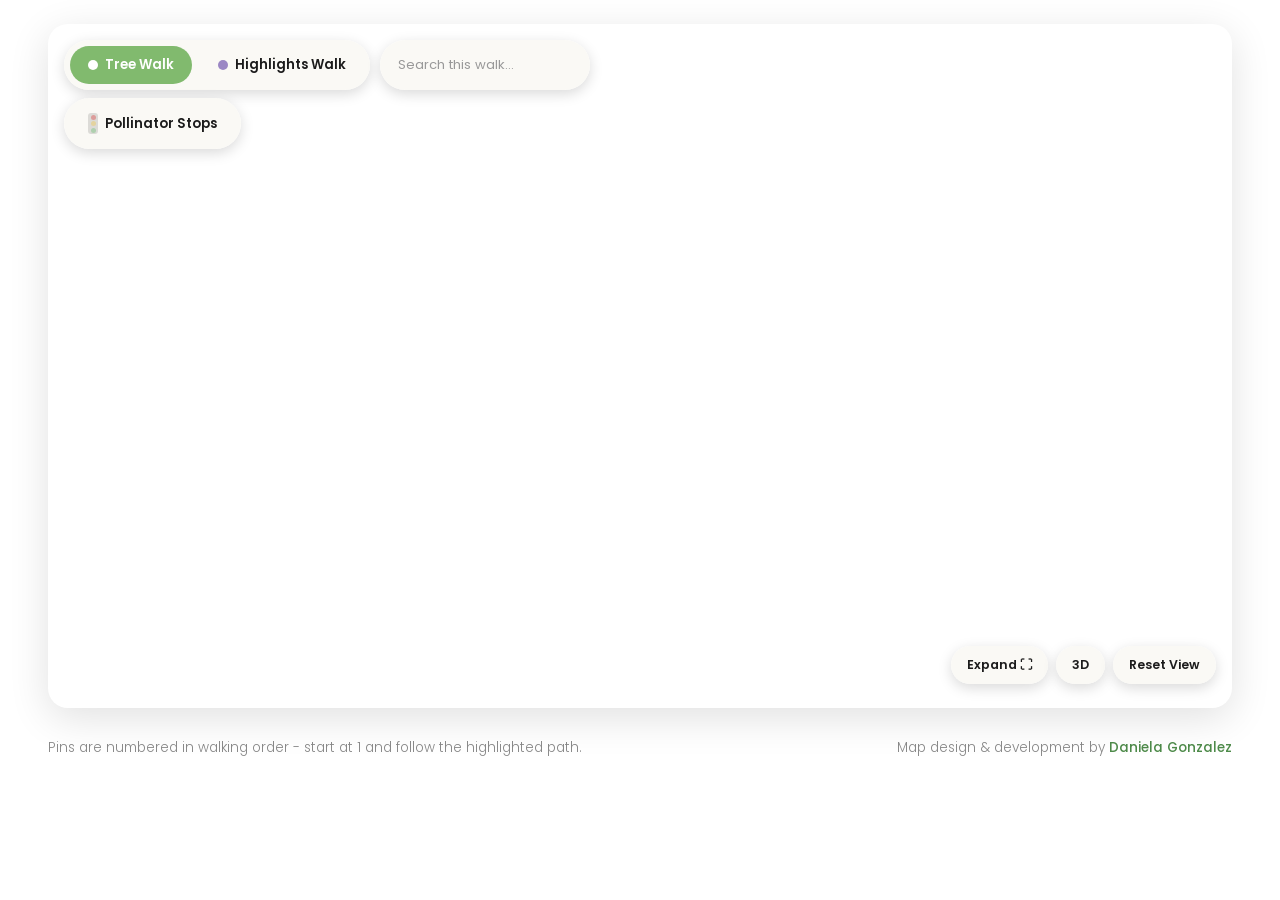
<file: interactive-map-embed.html>
<!DOCTYPE html>
<html lang="en">
<head>
  <meta charset="UTF-8">
  <meta name="viewport" content="width=device-width, initial-scale=1.0">
  <script>
    // iOS Safari auto-zooms inputs with text under 16px. Capping
    // maximum-scale suppresses that focus zoom, and since iOS 10 Safari
    // still allows manual pinch-zoom regardless. Applied on iOS only,
    // because Android WOULD lose pinch-zoom with this cap.
    if (/iPhone|iPad|iPod/.test(navigator.userAgent)) {
      document.querySelector('meta[name="viewport"]')
        .setAttribute('content', 'width=device-width, initial-scale=1.0, maximum-scale=1.0');
    }
  </script>
  <title>Interactive Map — Miami Beach Botanical Garden</title>
  <!-- Fragrance Walk temporarily removed from description; restore mention when reintegrated   -->
  <meta name="description" content="Explore the Tree Walk and Highlights Walk at Miami Beach Botanical Garden with our interactive map.">

  <link rel="preconnect" href="https://fonts.googleapis.com">
  <link rel="preconnect" href="https://fonts.gstatic.com" crossorigin>
  <link href="https://fonts.googleapis.com/css2?family=Staatliches&family=Poppins:wght@300;400;500;600;700&display=swap" rel="stylesheet">

  <link rel="stylesheet" href="css/style.css">

  <!-- Mapbox GL JS -->
  <link href="https://api.mapbox.com/mapbox-gl-js/v3.17.0/mapbox-gl.css" rel="stylesheet">
  <script src="https://api.mapbox.com/mapbox-gl-js/v3.17.0/mapbox-gl.js"></script>

  <style>
    /* ============ Interactive map page styles ============ */
    #map-wrap {
      position: relative;
      width: 100%;
      height: 76vh;
      min-height: 540px;
      border-radius: var(--radius-lg);
      overflow: hidden;
      box-shadow: 0 10px 40px rgba(0,0,0,0.12);
      display: flex;
    }
    /* z-index:0 creates a stacking context so nothing inside the map
       (markers included) can ever paint above the info panel */
    #map-area { position: relative; flex: 1; min-width: 0; height: 100%; z-index: 0; }
    #map { position: absolute; inset: 0; }

    /* Top-left controls: walk filter + search */
    #top-controls {
      position: absolute;
      top: 16px;
      left: 16px;
      z-index: 7;
      display: flex;
      align-items: flex-start;
      gap: 10px;
      flex-wrap: wrap;
    }
    #walk-filter {
      display: flex;
      gap: 8px;
      background: rgba(250,249,245,0.92);
      backdrop-filter: blur(6px);
      padding: 6px;
      border-radius: var(--radius-pill);
      box-shadow: 0 4px 14px rgba(0,0,0,0.15);
    }

    /* Search box */
    #search-box { position: relative; }
    #search-input {
      font-family: var(--font-body);
      font-size: 0.82rem;
      font-weight: 500;
      color: var(--ink);
      border: none;
      outline: none;
      width: 210px;
      padding: 15px 18px;
      border-radius: var(--radius-pill);
      background: rgba(250,249,245,0.92);
      backdrop-filter: blur(6px);
      box-shadow: 0 4px 14px rgba(0,0,0,0.15);
    }
    #search-input::placeholder { color: #999; font-weight: 400; }
    #search-box.has-text #search-input { padding-right: 38px; }
    #search-clear {
      position: absolute;
      top: 50%;
      right: 12px;
      transform: translateY(-50%);
      width: 20px; height: 20px;
      border: none;
      border-radius: 50%;
      cursor: pointer;
      background: var(--hairline);
      color: #A9A49A;
      padding: 0;
      display: none;
      align-items: center;
      justify-content: center;
      transition: var(--transition);
    }
    #search-box.has-text #search-clear { display: flex; }
    #search-clear svg { display: block; }
    #search-clear:hover { color: var(--ink); }
    #search-results {
      position: absolute;
      top: calc(100% + 8px);
      left: 0;
      width: 260px;
      max-height: 260px;
      overflow-y: auto;
      background: var(--paper);
      border-radius: var(--radius);
      box-shadow: 0 8px 30px rgba(0,0,0,0.2);
      display: none;
    }
    #search-results.open { display: block; }
    .search-item {
      display: flex;
      align-items: center;
      gap: 10px;
      width: 100%;
      border: none;
      background: none;
      cursor: pointer;
      text-align: left;
      font-family: var(--font-body);
      font-size: 0.8rem;
      color: var(--ink);
      padding: 9px 12px;
      transition: background 0.15s ease;
    }
    .search-item:hover { background: var(--hairline); }
    .search-item .si-num {
      flex: none;
      width: 22px; height: 22px;
      border-radius: 50%;
      display: flex;
      align-items: center;
      justify-content: center;
      line-height: 1;
      padding-top: 1px; /* optical correction — digits sit high in Poppins */
      font-size: 0.62rem;
      font-weight: 700;
      color: #fff;
    }
    .search-item .si-num.walk-tree { background: var(--green); }
    .search-item .si-num.walk-fragrance { background: var(--coral); }
    .search-item .si-num.walk-highlights { background: var(--lilac); }
    .search-item .si-sci { color: #999; font-style: italic; font-size: 0.72rem; }
    .search-empty {
      font-family: var(--font-body);
      font-size: 0.78rem;
      color: #999;
      padding: 12px 14px;
    }

    /* Mobile menu (hamburger) button — opens the welcome panel.
       Bottom-left, green so it stands out. Mobile only. */
    #panel-menu {
      display: none;
      position: absolute;
      bottom: 16px;
      left: 12px;
      z-index: 7;
      width: 38px; height: 38px;
      border: none;
      border-radius: 50%;
      cursor: pointer;
      background: var(--green);
      box-shadow: 0 4px 14px rgba(0,0,0,0.25);
      align-items: center;
      justify-content: center;
      padding: 0;
      color: #fff;
    }
    #panel-menu svg { display: block; }
    .walk-btn {
      font-family: var(--font-body);
      font-size: 0.82rem;
      font-weight: 600;
      border: none;
      cursor: pointer;
      padding: 9px 18px;
      border-radius: var(--radius-pill);
      background: transparent;
      color: var(--ink);
      transition: var(--transition);
      display: flex;
      align-items: center;
      gap: 7px;
    }
    .walk-btn .dot {
      width: 10px; height: 10px;
      border-radius: 50%;
      display: inline-block;
    }
    .walk-btn[data-walk="tree"] .dot { background: var(--green); }
    .walk-btn[data-walk="fragrance"] .dot { background: var(--coral); }
    .walk-btn[data-walk="highlights"] .dot { background: var(--lilac); }
    .walk-btn.active[data-walk="tree"] { background: var(--green); color: #fff; }
    .walk-btn.active[data-walk="fragrance"] { background: var(--coral); color: #fff; }
    .walk-btn.active[data-walk="highlights"] { background: var(--lilac); color: #fff; }
    .walk-btn.active .dot { background: #fff; }

    /* ---- Walk buttons + pollinator toggle stacked together ---- */
    #walk-group {
      display: flex;
      flex-direction: column;
      align-items: flex-start;
      gap: 8px;
    }
    /* The toggle mirrors the walk-filter exactly: an outer cream pill (6px
       padding) wrapping an inner button (9px 18px). When active the inner turns
       black and the 6px of pill shows through as a cream border — just like a
       selected walk button. The 6px + 9px padding also matches the walk pill's
       height so the stack is symmetrical. */
    #pollinator-toggle {
      display: flex;
      border: none;
      cursor: pointer;
      padding: 6px;
      border-radius: var(--radius-pill);
      background: rgba(250,249,245,0.92);
      backdrop-filter: blur(6px);
      box-shadow: 0 4px 14px rgba(0,0,0,0.15);
    }
    .poll-toggle-inner {
      display: flex;
      align-items: center;
      gap: 7px;
      flex: 1;
      padding: 9px 18px;
      border-radius: var(--radius-pill);
      font-family: var(--font-body);
      font-size: 0.82rem;
      font-weight: 600;
      color: var(--ink);
      transition: var(--transition);
    }
    #pollinator-toggle:hover .poll-toggle-inner { background: rgba(0,0,0,0.05); }
    #pollinator-toggle.active .poll-toggle-inner { background: var(--ink); color: #fff; }
    /* Vertical stoplight icon (red top, green bottom). Fixed 10px width matches
       a walk button's dot so the light lines up with the bullets above; kept
       within the text line height so it never makes the toggle taller. */
    .poll-toggle-icon {
      display: inline-flex;
      flex-direction: column;
      align-items: center;
      gap: 1.5px;
      width: 10px;
      box-sizing: border-box;
      padding: 1.5px;
      border-radius: 3px;
      background: rgba(0,0,0,0.12);
    }
    #pollinator-toggle.active .poll-toggle-icon { background: rgba(255,255,255,0.20); }
    .poll-toggle-icon i {
      width: 5px; height: 5px;
      border-radius: 50%;
      opacity: 0.4;
      transition: var(--transition);
    }
    .poll-toggle-icon .pl-r { background: #db3e3e; }
    .poll-toggle-icon .pl-y { background: #efc84a; }
    .poll-toggle-icon .pl-g { background: #6bc173; }
    #pollinator-toggle.active .poll-toggle-icon i { opacity: 1; }

    /* Bottom-right action buttons (2D/3D + reset) */
    #map-actions {
      position: absolute;
      bottom: 24px;
      right: 16px;
      z-index: 5;
      display: flex;
      gap: 8px;
    }
    .map-action-btn {
      font-family: var(--font-body);
      font-size: 0.78rem;
      font-weight: 600;
      border: none;
      cursor: pointer;
      padding: 10px 16px;
      border-radius: var(--radius-pill);
      background: rgba(250,249,245,0.92);
      color: var(--ink);
      box-shadow: 0 4px 14px rgba(0,0,0,0.15);
      transition: var(--transition);
    }
    .map-action-btn:hover { background: var(--ink); color: #fff; }

    /* Info sidebar — a permanent panel beside the map on desktop.
       Shows the walk introduction by default, tree details on pin click. */
    #info-panel {
      position: relative;
      width: 330px;
      flex: none;
      background: var(--paper);
      border-left: 1px solid var(--hairline);
      font-family: var(--font-body);
      overflow-y: auto;
    }
    #info-panel[hidden] { display: none; }

    /* On desktop the welcome view has nothing to close */
    #info-panel.welcome #info-close { display: none; }

    /* Welcome panel content */
    .wp-steps {
      list-style: none;
      margin: 24px 0 0;
      padding: 0;
      border-top: 1px solid var(--hairline);
    }
    .wp-steps li {
      display: flex;
      align-items: flex-start;
      gap: 12px;
      font-size: 0.8rem;
      line-height: 1.5;
      color: #555;
      padding: 12px 0;
      border-bottom: 1px solid var(--hairline);
    }
    .wp-steps .step-num {
      flex: none;
      width: 20px; height: 20px;
      border-radius: 50%;
      display: block;
      text-align: center;
      line-height: 20px;
      font-size: 0.62rem;
      font-weight: 700;
      color: #fff;
      margin-top: 2px;
    }
    #info-panel.walk-tree .step-num { background: var(--green); }
    #info-panel.walk-fragrance .step-num { background: var(--coral); }
    #info-panel.walk-highlights .step-num { background: var(--lilac); }
    .wp-desc {
      font-size: 0.85rem;
      line-height: 1.65;
      color: #555;
      margin: 14px 0 0;
    }
    .wp-disclaimer {
      font-size: 0.85rem;
      line-height: 1.6;
      color: #555;
      margin: 12px 0 0;
    }
    .wp-disclaimer-label {
      font-weight: 600;
      color: #C96A5B;
    }
    .wp-note {
      margin-top: 18px;
      padding: 14px 16px;
      background: rgba(241,150,140,0.12);
      border: 1px solid rgba(241,150,140,0.35);
      border-radius: var(--radius);
    }
    .wp-note-title {
      display: block;
      font-size: 0.68rem;
      font-weight: 700;
      letter-spacing: 0.14em;
      text-transform: uppercase;
      color: #C96A5B;
      margin-bottom: 5px;
    }
    .wp-note p {
      font-size: 0.78rem;
      line-height: 1.55;
      color: #555;
      margin: 0;
    }
    #info-content {
      min-height: 100%;
      display: flex;
      flex-direction: column;
      justify-content: flex-start; /* tree detail hugs the top */
      padding: 20px 24px 32px;
    }
    /* The welcome view stays vertically centered */
    #info-panel.welcome #info-content {
      justify-content: center;
      padding: 56px 30px 36px;
    }
    #info-close {
      position: absolute;
      top: 14px; right: 14px;
      z-index: 2;
      width: 30px; height: 30px;
      border: 1px solid var(--hairline);
      border-radius: 50%;
      cursor: pointer;
      background: #fff;
      color: var(--ink);
      padding: 0;
      display: flex;
      align-items: center;
      justify-content: center;
      transition: var(--transition);
    }
    #info-close svg { display: block; }
    #info-close:hover { background: var(--ink); color: #fff; border-color: var(--ink); }
    #info-content img {
      width: 100%;
      height: 340px; /* taller to suit the portrait photos */
      object-fit: cover;
      display: block;
      background: #EDEAE0;
      border-radius: var(--radius);
      margin-bottom: 24px;
    }

    /* Multi-photo slider (shown only when a stop has more than one photo) */
    #info-content .tp-gallery { position: relative; margin-bottom: 24px; border-radius: var(--radius); overflow: hidden; }
    #info-content .tp-gallery img { margin: 0; border-radius: 0; display: none; }
    #info-content .tp-gallery img.active { display: block; }
    .tp-dots {
      position: absolute;
      left: 0; right: 0; bottom: 12px;
      display: flex;
      justify-content: center;
      gap: 7px;
      pointer-events: none; /* only the dots themselves are clickable */
    }
    .tp-dot {
      width: 8px; height: 8px;
      padding: 0;
      border: none;
      border-radius: 50%;
      cursor: pointer;
      pointer-events: auto;
      background: rgba(255,255,255,0.55);
      box-shadow: 0 0 4px rgba(0,0,0,0.45);
      transition: var(--transition);
    }
    .tp-dot.active { background: #fff; transform: scale(1.25); }

    /* Numbered pin markers */
    .tree-pin {
      width: 26px; height: 26px;
      border-radius: 50%;
      display: flex;
      align-items: center;
      justify-content: center;
      font-family: var(--font-body);
      font-size: 0.68rem;
      font-weight: 700;
      color: #fff;
      border: 2px solid #fff;
      box-shadow: 0 2px 6px rgba(0,0,0,0.35);
      cursor: pointer;
      transition: transform 0.15s ease;
    }
    .tree-pin:hover { transform: scale(1.25); z-index: 10; }
    .tree-pin.pin-tree { background: var(--green); }
    .tree-pin.pin-fragrance { background: var(--coral); }
    .tree-pin.pin-highlights { background: var(--lilac); }
    .tree-pin.pin-selected {
      transform: scale(1.35);
      border-color: var(--ink);
    }
    .tree-pin.pin-selected.pin-tree { background: #5F9A4B; }
    .tree-pin.pin-selected.pin-fragrance { background: #DE6F60; }
    .tree-pin.pin-selected.pin-highlights { background: #7B65A8; }

    /* National Champion Tree: yellow star badge on the pin's top-right corner.
       Flagged in data/build_walk_data.py (CHAMPION_TREES). The :not() keeps this
       from overriding the marker's own absolute positioning if the pin is the
       marker root. */
    .tree-pin.pin-champion:not(.mapboxgl-marker) { position: relative; }
    .tree-pin.pin-champion::after {
      content: '';
      position: absolute;
      top: -5px; right: -5px;
      width: 13px; height: 13px;
      background: url("data:image/svg+xml,%3Csvg xmlns='http://www.w3.org/2000/svg' viewBox='0 0 24 24'%3E%3Cpolygon points='12,1.5 15.1,8.6 22.8,9.3 17,14.4 18.7,22 12,18 5.3,22 7,14.4 1.2,9.3 8.9,8.6' fill='%23FFC933' stroke='%23B88A00' stroke-width='1.4' stroke-linejoin='round'/%3E%3C/svg%3E") center / contain no-repeat;
      pointer-events: none;
    }

    /* Stoplight pollinator pins (overlay on top of the active walk) */
    .poll-pin {
      width: 25px; height: 56px;
      background-repeat: no-repeat;
      background-position: center bottom;
      background-size: contain;
      cursor: pointer;
      filter: drop-shadow(0 3px 4px rgba(0,0,0,0.35));
      transition: transform 0.15s ease;
    }
    .poll-pin:hover { transform: scale(1.15); z-index: 10; }
    .poll-pin.poll-selected { transform: scale(1.22); }
    .poll-pin.poll-red    { background-image: url('images/stoplight/red.svg'); }
    .poll-pin.poll-yellow { background-image: url('images/stoplight/yellow.svg'); }
    .poll-pin.poll-green  { background-image: url('images/stoplight/green.svg'); }

    /* Hide the sitewide butterfly cursor-follower while over the map */
    body.hide-butterfly .butterfly-follower { opacity: 0 !important; }

    /* Attention animation on the geolocate button: a soft pulsing halo
       plus a little periodic tilt. Shown whenever tracking is off. */
    @keyframes geo-pulse {
      0%   { box-shadow: 0 0 0 0 rgba(129,186,110,0.55); }
      70%  { box-shadow: 0 0 0 11px rgba(129,186,110,0); }
      100% { box-shadow: 0 0 0 0 rgba(129,186,110,0); }
    }
    @keyframes geo-tilt {
      0%, 82%, 100% { transform: rotate(0deg); }
      86% { transform: rotate(-12deg); }
      90% { transform: rotate(9deg); }
      94% { transform: rotate(-5deg); }
    }
    .mapboxgl-ctrl button.mapboxgl-ctrl-geolocate {
      border-radius: 6px;
    }
    /* Runs whenever location tracking is OFF; pauses while it's on (locked on,
       panned away but still tracking, or waiting for a GPS fix) or disabled. */
    .mapboxgl-ctrl button.mapboxgl-ctrl-geolocate:not(.mapboxgl-ctrl-geolocate-active):not(.mapboxgl-ctrl-geolocate-background):not(.mapboxgl-ctrl-geolocate-waiting):not(:disabled) {
      animation: geo-pulse 2.4s ease-out infinite,
                 geo-tilt 3.6s ease-in-out infinite;
    }

    /* The visitor's blue location dot and its big accuracy circle sit on top of
       the pins. Let taps/clicks fall straight through them so a stop can still
       be opened while standing right next to it. */
    .mapboxgl-user-location,
    .mapboxgl-user-location * {
      pointer-events: none !important;
    }

    /* Fullscreen mode */
    #map-wrap.map-fullscreen {
      position: fixed;
      inset: 0;
      z-index: 3000;
      height: 100vh;
      height: 100dvh;
      min-height: 0;
      border-radius: 0;
    }
    body.no-scroll { overflow: hidden; }

    /* Hover tooltip on pins */
    .hover-tip { pointer-events: none; }
    .hover-tip .mapboxgl-popup-content {
      font-family: var(--font-body);
      font-size: 0.74rem;
      font-weight: 400;
      color: var(--ink);
      background: rgba(250,249,245,0.96);
      padding: 7px 14px;
      border-radius: 16px; /* softer corners read better than a full pill when text wraps */
      box-shadow: 0 3px 10px rgba(0,0,0,0.2);
      text-align: center;
      max-width: 200px;
      line-height: 1.35;
    }
    .hover-tip .mapboxgl-popup-tip { display: none; }

    /* Info panel body */
    .tp-body { padding: 0; }
    .tp-stop {
      display: block;
      font-size: 0.72rem;
      font-weight: 600;
      letter-spacing: 0.16em;
      text-transform: uppercase;
      color: #999;
    }
    .tp-stop.walk-tree { color: var(--green); }
    .tp-stop.walk-fragrance { color: var(--coral); }
    .tp-stop.walk-highlights { color: var(--lilac); }
    .tp-stop-sub { margin-top: 3px; }
    .tp-body h4 {
      font-family: var(--font-display);
      font-size: 2.1rem;
      font-weight: 400;
      letter-spacing: 0.03em;
      margin: 10px 0 4px;
      color: var(--ink);
      line-height: 1.05;
    }
    .tp-sci {
      font-size: 0.95rem;
      font-style: italic;
      color: #777;
      margin: 0 0 10px;
    }
    .tp-desc {
      font-size: 0.85rem;
      line-height: 1.65;
      color: #555;
      margin: 16px 0 20px;
    }
    /* Inline action link inside a description (e.g. "Pollinator Stops") */
    .tp-actionlink {
      font: inherit;
      font-weight: 700;
      color: #7B65A8; /* deeper lilac for contrast on the cream panel */
      background: none;
      border: none;
      padding: 0;
      cursor: pointer;
      text-decoration: underline;
      text-underline-offset: 2px;
      text-decoration-thickness: 1.5px;
      transition: color var(--transition);
    }
    .tp-actionlink:hover,
    .tp-actionlink:focus-visible { color: var(--ink); }
    .tp-section {
      display: inline-block;
      align-self: flex-start;
      font-size: 0.72rem;
      font-weight: 600;
      letter-spacing: 0.1em;
      text-transform: uppercase;
      color: var(--ink);
      background: var(--hairline);
      border-radius: var(--radius-pill);
      padding: 7px 16px;
      margin: 0;
    }
    /* When there's no scientific name, the chip follows the title directly —
       add breathing room so it isn't cramped against the heading. */
    .tp-body h4 + .tp-section { margin-top: 14px; }
    .tp-peak {
      align-self: stretch;
      margin-top: 18px;
      padding: 14px 16px;
      background: rgba(241,150,140,0.12);
      border: 1px solid rgba(241,150,140,0.35);
      border-radius: var(--radius);
    }
    .tp-peak-label {
      display: block;
      font-size: 0.68rem;
      font-weight: 700;
      letter-spacing: 0.14em;
      text-transform: uppercase;
      color: #C96A5B;
      margin-bottom: 5px;
    }
    .tp-peak-value {
      display: block;
      font-size: 0.78rem;
      line-height: 1.55;
      color: #555;
    }

    /* ---- Pollinator info panel ---- */
    .tp-stop.poll-red { color: #c9352f; }
    .tp-stop.poll-yellow { color: #c79a1b; }
    .tp-stop.poll-green { color: #4e9c56; }
    .tp-stop.poll-intro-chip { color: var(--ink); }
    .poll-head {
      display: flex;
      align-items: center;
      gap: 14px;
      margin-top: 4px;
    }
    /* Higher specificity than "#info-content img" so it doesn't inherit the
       full-width 340px photo styling. */
    #info-content img.poll-head-icon {
      width: 34px;
      height: auto;
      flex: none;
      object-fit: contain;
      margin: 0;
      background: none;
      border-radius: 0;
    }
    .poll-head h4 { margin: 0; }
    .poll-sector { margin-top: 16px; }
    .poll-tier-sub {
      font-size: 0.7rem;
      color: #999;
      margin: 4px 0 0;
      text-transform: uppercase;
      letter-spacing: 0.12em;
      font-weight: 600;
    }
    .poll-note {
      align-self: stretch;
      margin-top: 16px;
      padding: 14px 16px;
      border-radius: var(--radius);
      background: rgba(0,0,0,0.04);
      border: 1px solid rgba(0,0,0,0.08);
    }
    .poll-note-red { background: rgba(219,62,62,0.10); border-color: rgba(219,62,62,0.30); }
    .poll-note-yellow { background: rgba(239,200,74,0.16); border-color: rgba(239,200,74,0.42); }
    .poll-note-green { background: rgba(107,193,115,0.12); border-color: rgba(107,193,115,0.34); }
    .poll-note-title {
      display: block;
      font-size: 0.68rem;
      font-weight: 700;
      letter-spacing: 0.14em;
      text-transform: uppercase;
      color: #777;
      margin-bottom: 5px;
    }
    .poll-note p { font-size: 0.82rem; line-height: 1.55; color: #555; margin: 0; }
    .poll-key { align-self: stretch; margin-top: 20px; }
    .poll-key-title {
      display: block;
      font-size: 0.68rem;
      font-weight: 700;
      letter-spacing: 0.14em;
      text-transform: uppercase;
      color: #999;
      margin-bottom: 10px;
    }
    .poll-key ul { list-style: none; margin: 0; padding: 0; }
    .poll-key li {
      display: flex;
      align-items: flex-start;
      gap: 10px;
      font-size: 0.8rem;
      line-height: 1.5;
      color: #555;
      margin-bottom: 9px;
    }
    .poll-key li:last-child { margin-bottom: 0; }
    .poll-key b { color: var(--ink); font-weight: 600; }
    .poll-dot {
      width: 12px; height: 12px;
      border-radius: 50%;
      flex: none;
      margin-top: 3px;
    }
    .poll-dot-red { background: #db3e3e; }
    .poll-dot-yellow { background: #efc84a; }
    .poll-dot-green { background: #6bc173; }

    /* "Did you spot anything today?" block in the stop panel */
    .poll-spotter {
      align-self: stretch;
      margin-top: 18px;
      padding: 16px;
      border-radius: var(--radius);
      background: rgba(0,0,0,0.03);
      border: 1px solid rgba(0,0,0,0.08);
    }
    .poll-spotter-sub {
      font-size: 0.82rem;
      line-height: 1.55;
      color: #555;
      margin: 6px 0 14px;
    }
    .poll-spotter-btns { display: flex; gap: 10px; }
    .poll-cat-btn {
      flex: 1;
      display: inline-flex;
      align-items: center;
      justify-content: center;
      gap: 8px;
      font-family: var(--font-body);
      font-size: 0.85rem;
      font-weight: 600;
      color: var(--ink);
      cursor: pointer;
      padding: 11px 14px;
      border-radius: var(--radius-pill);
      border: 1px solid var(--hairline);
      background: #fff;
      transition: var(--transition);
    }
    .poll-cat-btn:hover { background: var(--ink); color: #fff; border-color: var(--ink); }
    .poll-count {
      display: inline-flex;
      align-items: center;
      justify-content: center;
      min-width: 20px;
      height: 20px;
      padding: 0 6px;
      border-radius: 10px;
      font-size: 0.72rem;
      font-weight: 700;
      background: var(--hairline);
      color: #666;
    }
    .poll-cat-btn:hover .poll-count { background: rgba(255,255,255,0.25); color: #fff; }

    /* ---- Species catalogue popup ---- */
    #catalogue {
      position: fixed;
      inset: 0;
      /* Above the expanded map (#map-wrap.map-fullscreen is z-index 3000) so the
         popup shows in expanded view too. */
      z-index: 4000;
      display: flex;
      align-items: center;
      justify-content: center;
      padding: 24px;
    }
    #catalogue[hidden] { display: none; }
    .cat-backdrop {
      position: absolute;
      inset: 0;
      background: rgba(30,28,24,0.55);
      backdrop-filter: blur(2px);
    }
    .cat-dialog {
      position: relative;
      width: min(760px, 100%);
      height: min(82vh, 720px);   /* fixed height so it doesn't shrink while searching */
      display: flex;
      flex-direction: column;
      background: #FAF9F5;
      border-radius: 20px;
      box-shadow: 0 24px 60px rgba(0,0,0,0.35);
      overflow: hidden;
    }
    .cat-header {
      display: flex;
      align-items: flex-start;
      justify-content: space-between;
      gap: 16px;
      padding: 22px 24px 16px;
    }
    .cat-eyebrow {
      display: block;
      font-size: 0.68rem;
      font-weight: 700;
      letter-spacing: 0.14em;
      text-transform: uppercase;
      color: var(--coral);
      margin-bottom: 5px;
    }
    .cat-header h3 {
      font-family: var(--font-display);
      font-size: 1.6rem;
      font-weight: 400;
      color: var(--ink);
      margin: 0;
      line-height: 1.1;
    }
    .cat-close {
      flex: none;
      width: 34px; height: 34px;
      border-radius: 50%;
      border: 1px solid var(--hairline);
      background: #fff;
      color: var(--ink);
      cursor: pointer;
      display: flex;
      align-items: center;
      justify-content: center;
      transition: var(--transition);
    }
    .cat-close:hover { background: var(--ink); color: #fff; border-color: var(--ink); }
    .cat-controls {
      display: flex;
      align-items: center;
      gap: 12px;
      flex-wrap: wrap;
      padding: 0 24px 18px;
    }
    .cat-search-wrap { position: relative; flex: 1; min-width: 200px; }
    .cat-search-ico {
      position: absolute;
      left: 14px; top: 50%;
      transform: translateY(-50%);
      color: #999;
    }
    #cat-search {
      width: 100%;
      box-sizing: border-box;
      font-family: var(--font-body);
      font-size: 0.85rem;
      color: var(--ink);
      border: 1px solid var(--hairline);
      border-radius: var(--radius-pill);
      padding: 11px 16px 11px 38px;
      background: #fff;
      outline: none;
    }
    #cat-search:focus { border-color: var(--coral); }
    .cat-tabs { display: flex; gap: 6px; }
    .cat-tab {
      font-family: var(--font-body);
      font-size: 0.8rem;
      font-weight: 600;
      color: var(--ink);
      cursor: pointer;
      padding: 9px 16px;
      border-radius: var(--radius-pill);
      border: 1px solid var(--hairline);
      background: #fff;
      transition: var(--transition);
    }
    .cat-tab:hover { border-color: var(--ink); }
    .cat-tab.active { background: var(--ink); color: #fff; border-color: var(--ink); }
    .cat-grid {
      flex: 1;
      min-height: 0;          /* allow the grid to scroll inside the fixed dialog */
      overflow-y: auto;
      padding: 4px 24px 24px;
      display: grid;
      grid-template-columns: repeat(auto-fill, minmax(150px, 1fr));
      grid-auto-rows: max-content;   /* rows size to content, not the leftover space */
      gap: 16px;
      align-content: start;
    }
    .cat-card {
      margin: 0;
      display: flex;
      flex-direction: column;
      border-radius: 14px;
      overflow: hidden;
      background: #fff;
      border: 1px solid var(--hairline);
    }
    /* Fixed, uniform image box for every card regardless of class/name length */
    .cat-photo {
      position: relative;
      height: 112px;
      flex: none;
      background: #EDEAE0;
    }
    .cat-photo img { width: 100%; height: 100%; object-fit: cover; display: block; }
    .cat-tag {
      position: absolute;
      top: 8px; left: 8px;
      font-size: 0.62rem;
      font-weight: 700;
      letter-spacing: 0.06em;
      text-transform: uppercase;
      padding: 3px 8px;
      border-radius: 10px;
      color: #fff;
    }
    .cat-tag-bird { background: var(--coral); }
    .cat-tag-insect { background: var(--lilac); }
    /* Caption sizes to its own content (basis auto) so text is never clipped,
       and grows to fill when its card is stretched to match taller row-mates. */
    .cat-card figcaption {
      flex: 1 0 auto;
      display: flex;
      flex-direction: column;
      gap: 2px;
      padding: 10px 12px 12px;
    }
    .cat-name { font-size: 0.85rem; font-weight: 600; color: var(--ink); line-height: 1.25; }
    .cat-sci { font-size: 0.75rem; font-style: italic; color: #888; line-height: 1.25; }
    .cat-empty { grid-column: 1 / -1; text-align: center; color: #999; padding: 30px 0; font-size: 0.9rem; }
    .cat-footer {
      flex: none;
      display: flex;
      flex-wrap: wrap;
      align-items: center;
      justify-content: center;
      gap: 6px 14px;
      text-align: center;
      padding: 12px 24px 16px;
      border-top: 1px solid var(--hairline);
      font-size: 0.74rem;
      color: #999;
    }
    .cat-footer a {
      color: #999;
      text-decoration: underline;
      text-underline-offset: 2px;
      transition: var(--transition);
    }
    .cat-footer a:hover { color: var(--ink); }
    .cat-credit a { color: var(--coral); }
    body.cat-open { overflow: hidden; }

    @media (max-width: 640px) {
      #map-wrap { height: 78vh; min-height: 500px; border-radius: var(--radius); }
      /* Stack the controls vertically on phones */
      #top-controls {
        top: 12px; left: 12px; right: auto;
        flex-direction: column;
        align-items: flex-start;
        gap: 8px;
      }
      #walk-filter {
        flex-direction: column;
        align-items: stretch;
        gap: 5px;
        border-radius: 22px;
      }
      .walk-btn {
        padding: 8px 14px;
        font-size: 0.76rem;
        justify-content: flex-start;
      }
      #walk-group { align-self: stretch; align-items: stretch; }
      /* Match the walk buttons' padding/size so the stoplight lines up under the
         dots and the label lines up with the walk labels. */
      .poll-toggle-inner { padding: 8px 14px; font-size: 0.76rem; }
      #search-input { width: 172px; padding: 11px 16px; }
      #search-box.has-text #search-input { padding-right: 36px; }
      /* Panel becomes a full-screen overlay on small screens */
      #info-panel {
        position: absolute;
        inset: 0;
        width: 100%;
        height: 100%;
        border-left: none;
        z-index: 8;
      }
      /* On mobile the panel always needs a close button */
      #info-panel.welcome #info-close { display: flex; }
      #panel-menu { display: flex; }
      #info-content { padding: 20px 20px 28px; } /* ✕ sits over the photo */
      #info-panel.welcome #info-content { padding: 56px 24px 28px; }
      #info-content img { height: 46vh; margin-bottom: 20px; }
      .tp-body h4 { font-size: 1.7rem; }
      #map-actions { bottom: 16px; right: 12px; }
      /* Catalogue popup fills more of the small screen */
      #catalogue { padding: 12px; }
      .cat-dialog { max-height: 90vh; border-radius: 16px; }
      .cat-header { padding: 18px 18px 12px; }
      .cat-header h3 { font-size: 1.4rem; }
      .cat-controls { padding: 0 18px 14px; }
      .cat-tabs { width: 100%; }
      .cat-tab { flex: 1; text-align: center; }
      .cat-grid {
        padding: 4px 18px 20px;
        grid-template-columns: repeat(auto-fill, minmax(130px, 1fr));
        gap: 12px;
      }
    }
    /* Footnote under the map: walking hint + designer credit on one line */
    .map-footnote { display: flex; flex-wrap: wrap; justify-content: space-between; align-items: baseline;
      gap: 4px 24px; margin-top: 28px; font-size: 0.85rem; color: #888; }
    .map-footnote p { margin: 0; }
    .map-credit { font-size: inherit; color: inherit; }
    .map-credit a { color: #4E8B4A; text-decoration: none; font-weight: 500; }
    .map-credit a:hover, .map-credit a:focus-visible { text-decoration: underline; }
    #map.pins-hidden .mapboxgl-marker { visibility: hidden; }
  </style>
  <link rel="icon" type="image/svg+xml" href="logos/Squared-Logo.svg">
</head>
<body>

  <style>
    /* Embed safeguards: no page chrome, map always visible */
    html, body { margin: 0 !important; padding: 0 !important; background: transparent !important; }
    .fade-in { opacity: 1 !important; transform: none !important; }
    /* Remove the sitewide butterfly cursor-follower in the embed only */
    .butterfly-follower { display: none !important; }
    /* Trim the big hero top padding so the map sits near the top of the frame */
    main > section:first-child { padding-top: 24px !important; padding-bottom: 0 !important; }
  </style>

  <!-- ===== EMBED: map only (site header/footer removed) ===== -->
  <main>

    <!-- ================= PAGE HERO ================= -->
    <!-- <section class="section">
      <div class="container">
        <div class="section-head-center" style="margin-bottom: 0;">
          <p class="eyebrow eyebrow-dim">Interactive Map</p>
          <h1 class="display-xl">Walk the Garden,<br>Stop by Stop</h1>
          <p class="lead" style="margin-top: 24px;">Choose a walk, follow the highlighted path, and tap any pin to meet the tree or plant waiting there.</p>
        </div>
      </div>
    </section> -->

    <!-- ================= INTERACTIVE MAP ================= -->
    <section class="section fade-in" style="padding-top: 0;">
      <div class="container" style="max-width: 1360px;">
        <div id="map-wrap">
          <div id="map-area">
            <div id="map"></div>

            <div id="top-controls">
              <div id="walk-group">
                <div id="walk-filter" role="group" aria-label="Choose a walk">
                  <button class="walk-btn active" data-walk="tree"><span class="dot"></span>Tree Walk</button>
                  <!-- FRAGRANCE WALK TEMPORARILY REMOVED — uncomment to reintegrate
                  <button class="walk-btn" data-walk="fragrance"><span class="dot"></span>Fragrance Walk</button>
                  -->
                  <button class="walk-btn" data-walk="highlights"><span class="dot"></span>Highlights Walk</button>
                </div>
                <button id="pollinator-toggle" type="button" aria-pressed="false" title="Show or hide the pollinator stops">
                  <span class="poll-toggle-inner">
                    <span class="poll-toggle-icon" aria-hidden="true"><i class="pl-r"></i><i class="pl-y"></i><i class="pl-g"></i></span>
                    Pollinator Stops
                  </span>
                </button>
              </div>
              <div id="search-box">
                <input id="search-input" type="text" placeholder="Search this walk…"
                       autocomplete="off" aria-label="Search trees and plants on this walk">
                <button id="search-clear" aria-label="Clear search"><svg viewBox="0 0 10 10" width="9" height="9" aria-hidden="true"><path d="M1.5 1.5l7 7M8.5 1.5l-7 7" stroke="currentColor" stroke-width="1.6" stroke-linecap="round"/></svg></button>
                <div id="search-results" role="listbox"></div>
              </div>
            </div>

            <button id="panel-menu" aria-label="About this walk"><svg viewBox="0 0 16 12" width="14" height="11" aria-hidden="true"><path d="M1 1h14M1 6h14M1 11h14" stroke="currentColor" stroke-width="1.6" stroke-linecap="round"/></svg></button>

            <div id="map-actions">
              <button id="fullscreen-toggle" class="map-action-btn" title="Expand the map to full screen">Expand ⛶</button>
              <button id="view-toggle" class="map-action-btn" title="Toggle 2D / 3D view">3D</button>
              <button id="reset-view" class="map-action-btn" title="Reset the map view">Reset View</button>
            </div>
          </div>

          <aside id="info-panel" hidden>
            <button id="info-close" aria-label="Close panel"><svg viewBox="0 0 10 10" width="11" height="11" aria-hidden="true"><path d="M1.5 1.5l7 7M8.5 1.5l-7 7" stroke="currentColor" stroke-width="1.4" stroke-linecap="round"/></svg></button>
            <div id="info-content"></div>
          </aside>
        </div>

        <div class="map-footnote">
          <p>Pins are numbered in walking order - start at 1 and follow the highlighted path.</p>
          <p class="map-credit">Map design &amp; development by
            <a href="https://danielaggwm.com" target="_blank" rel="noopener">Daniela Gonzalez</a></p>
        </div>
      </div>
    </section>

  </main>

  <!-- ============ POLLINATOR SPECIES CATALOGUE (popup) ============ -->
  <div id="catalogue" hidden>
    <div class="cat-backdrop"></div>
    <div class="cat-dialog" role="dialog" aria-modal="true" aria-labelledby="cat-title">
      <header class="cat-header">
        <div>
          <span class="cat-eyebrow">Did you spot anything today?</span>
          <h3 id="cat-title">Pollinators</h3>
        </div>
        <button class="cat-close" aria-label="Close catalogue"><svg viewBox="0 0 12 12" width="13" height="13" aria-hidden="true"><path d="M1.5 1.5l9 9M10.5 1.5l-9 9" stroke="currentColor" stroke-width="1.6" stroke-linecap="round"/></svg></button>
      </header>
      <div class="cat-controls">
        <div class="cat-search-wrap">
          <svg class="cat-search-ico" viewBox="0 0 16 16" width="14" height="14" aria-hidden="true"><circle cx="7" cy="7" r="5" fill="none" stroke="currentColor" stroke-width="1.6"/><path d="M11 11l4 4" stroke="currentColor" stroke-width="1.6" stroke-linecap="round"/></svg>
          <input id="cat-search" type="text" placeholder="Search by name…" autocomplete="off" aria-label="Search species">
        </div>
        <div class="cat-tabs" role="group" aria-label="Filter by class">
          <button class="cat-tab active" data-cls="all">All</button>
          <button class="cat-tab" data-cls="bird">Birds</button>
          <button class="cat-tab" data-cls="insect">Insects</button>
        </div>
      </div>
      <div class="cat-grid" id="cat-grid"></div>
      <footer class="cat-footer">
        <a href="images/pollinators/image-credits.csv" download>Image credits</a>
        <span class="cat-credit">Data collected by Angelica Pineda, <a href="https://instagram.com/endemico_colombia" target="_blank" rel="noopener">@endemico_colombia</a></span>
      </footer>
    </div>
  </div>

  <script src="js/script.js"></script>
  <script src="js/walk-data.js"></script>
  <script src="js/interactive-map.js"></script>
</body>
</html>
</file>
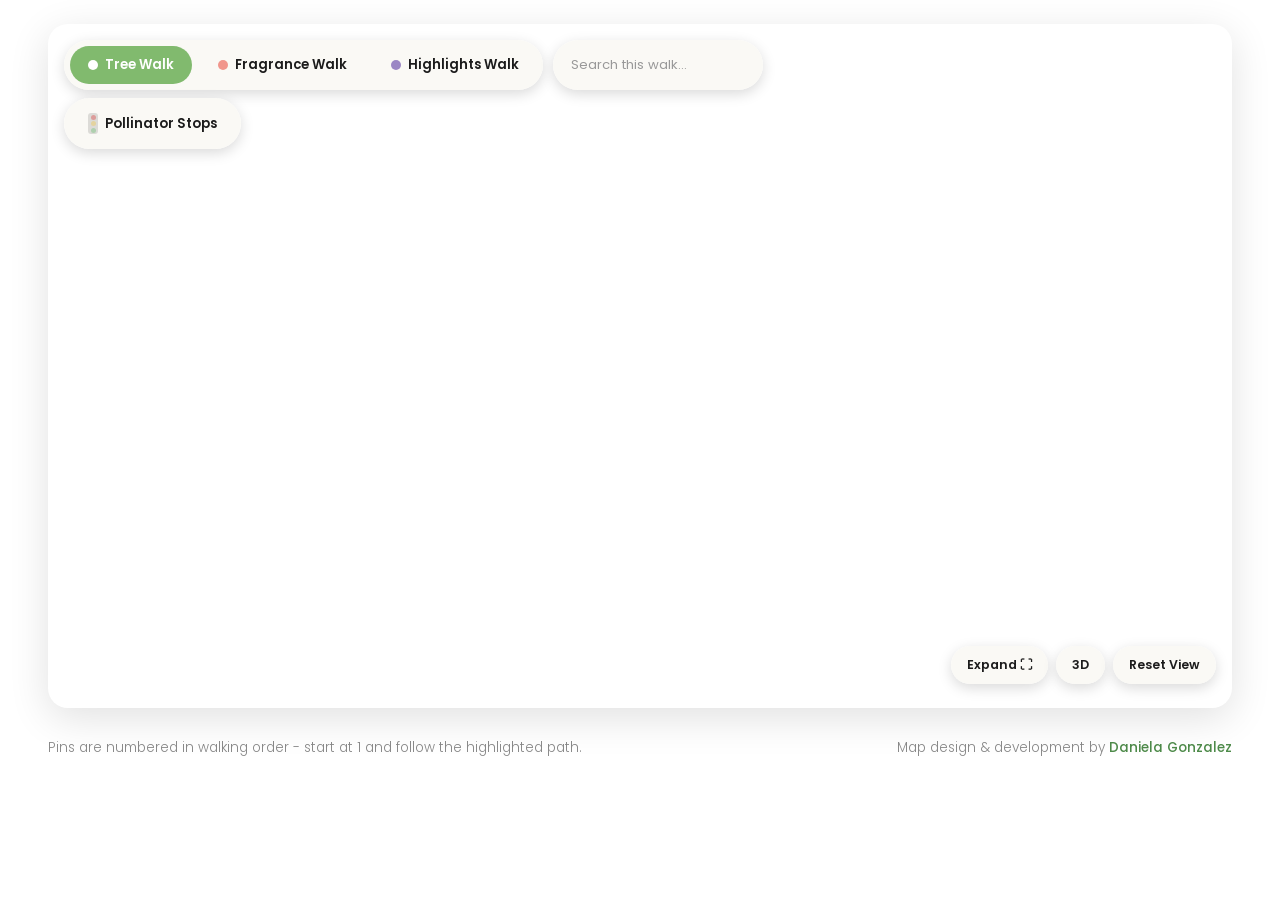
<file: interactive-map.html>
<!DOCTYPE html>
<html lang="en">
<head>
  <meta charset="UTF-8">
  <meta name="viewport" content="width=device-width, initial-scale=1.0">
  <script>
    // iOS Safari auto-zooms inputs with text under 16px. Capping
    // maximum-scale suppresses that focus zoom, and since iOS 10 Safari
    // still allows manual pinch-zoom regardless. Applied on iOS only,
    // because Android WOULD lose pinch-zoom with this cap.
    if (/iPhone|iPad|iPod/.test(navigator.userAgent)) {
      document.querySelector('meta[name="viewport"]')
        .setAttribute('content', 'width=device-width, initial-scale=1.0, maximum-scale=1.0');
    }
  </script>
  <title>Interactive Map — Miami Beach Botanical Garden</title>
  <!-- Fragrance Walk temporarily removed from description; restore mention when reintegrated   -->
  <meta name="description" content="Explore the Tree Walk and Highlights Walk at Miami Beach Botanical Garden with our interactive map.">

  <link rel="preconnect" href="https://fonts.googleapis.com">
  <link rel="preconnect" href="https://fonts.gstatic.com" crossorigin>
  <link href="https://fonts.googleapis.com/css2?family=Staatliches&family=Poppins:wght@300;400;500;600;700&display=swap" rel="stylesheet">

  <link rel="stylesheet" href="css/style.css">

  <!-- Mapbox GL JS -->
  <link href="https://api.mapbox.com/mapbox-gl-js/v3.17.0/mapbox-gl.css" rel="stylesheet">
  <script src="https://api.mapbox.com/mapbox-gl-js/v3.17.0/mapbox-gl.js"></script>

  <style>
    /* ============ Interactive map page styles ============ */
    #map-wrap {
      position: relative;
      width: 100%;
      height: 76vh;
      min-height: 540px;
      border-radius: var(--radius-lg);
      overflow: hidden;
      box-shadow: 0 10px 40px rgba(0,0,0,0.12);
      display: flex;
    }
    /* z-index:0 creates a stacking context so nothing inside the map
       (markers included) can ever paint above the info panel */
    #map-area { position: relative; flex: 1; min-width: 0; height: 100%; z-index: 0; }
    #map { position: absolute; inset: 0; }

    /* Top-left controls: walk filter + search */
    #top-controls {
      position: absolute;
      top: 16px;
      left: 16px;
      z-index: 7;
      display: flex;
      align-items: flex-start;
      gap: 10px;
      flex-wrap: wrap;
    }
    #walk-filter {
      display: flex;
      gap: 8px;
      background: rgba(250,249,245,0.92);
      backdrop-filter: blur(6px);
      padding: 6px;
      border-radius: var(--radius-pill);
      box-shadow: 0 4px 14px rgba(0,0,0,0.15);
    }

    /* Search box */
    #search-box { position: relative; }
    #search-input {
      font-family: var(--font-body);
      font-size: 0.82rem;
      font-weight: 500;
      color: var(--ink);
      border: none;
      outline: none;
      width: 210px;
      padding: 15px 18px;
      border-radius: var(--radius-pill);
      background: rgba(250,249,245,0.92);
      backdrop-filter: blur(6px);
      box-shadow: 0 4px 14px rgba(0,0,0,0.15);
    }
    #search-input::placeholder { color: #999; font-weight: 400; }
    #search-box.has-text #search-input { padding-right: 38px; }
    #search-clear {
      position: absolute;
      top: 50%;
      right: 12px;
      transform: translateY(-50%);
      width: 20px; height: 20px;
      border: none;
      border-radius: 50%;
      cursor: pointer;
      background: var(--hairline);
      color: #A9A49A;
      padding: 0;
      display: none;
      align-items: center;
      justify-content: center;
      transition: var(--transition);
    }
    #search-box.has-text #search-clear { display: flex; }
    #search-clear svg { display: block; }
    #search-clear:hover { color: var(--ink); }
    #search-results {
      position: absolute;
      top: calc(100% + 8px);
      left: 0;
      width: 260px;
      max-height: 260px;
      overflow-y: auto;
      background: var(--paper);
      border-radius: var(--radius);
      box-shadow: 0 8px 30px rgba(0,0,0,0.2);
      display: none;
    }
    #search-results.open { display: block; }
    .search-item {
      display: flex;
      align-items: center;
      gap: 10px;
      width: 100%;
      border: none;
      background: none;
      cursor: pointer;
      text-align: left;
      font-family: var(--font-body);
      font-size: 0.8rem;
      color: var(--ink);
      padding: 9px 12px;
      transition: background 0.15s ease;
    }
    .search-item:hover { background: var(--hairline); }
    .search-item .si-num {
      flex: none;
      width: 22px; height: 22px;
      border-radius: 50%;
      display: flex;
      align-items: center;
      justify-content: center;
      line-height: 1;
      padding-top: 1px; /* optical correction — digits sit high in Poppins */
      font-size: 0.62rem;
      font-weight: 700;
      color: #fff;
    }
    .search-item .si-num.walk-tree { background: var(--green); }
    .search-item .si-num.walk-fragrance { background: var(--coral); }
    .search-item .si-num.walk-highlights { background: var(--lilac); }
    .search-item .si-sci { color: #999; font-style: italic; font-size: 0.72rem; }
    .search-empty {
      font-family: var(--font-body);
      font-size: 0.78rem;
      color: #999;
      padding: 12px 14px;
    }

    /* Mobile menu (hamburger) button — opens the welcome panel.
       Bottom-left, green so it stands out. Mobile only. */
    #panel-menu {
      display: none;
      position: absolute;
      bottom: 16px;
      left: 12px;
      z-index: 7;
      width: 38px; height: 38px;
      border: none;
      border-radius: 50%;
      cursor: pointer;
      background: var(--green);
      box-shadow: 0 4px 14px rgba(0,0,0,0.25);
      align-items: center;
      justify-content: center;
      padding: 0;
      color: #fff;
    }
    #panel-menu svg { display: block; }
    .walk-btn {
      font-family: var(--font-body);
      font-size: 0.82rem;
      font-weight: 600;
      border: none;
      cursor: pointer;
      padding: 9px 18px;
      border-radius: var(--radius-pill);
      background: transparent;
      color: var(--ink);
      transition: var(--transition);
      display: flex;
      align-items: center;
      gap: 7px;
    }
    .walk-btn .dot {
      width: 10px; height: 10px;
      border-radius: 50%;
      display: inline-block;
    }
    .walk-btn[data-walk="tree"] .dot { background: var(--green); }
    .walk-btn[data-walk="fragrance"] .dot { background: var(--coral); }
    .walk-btn[data-walk="highlights"] .dot { background: var(--lilac); }
    .walk-btn.active[data-walk="tree"] { background: var(--green); color: #fff; }
    .walk-btn.active[data-walk="fragrance"] { background: var(--coral); color: #fff; }
    .walk-btn.active[data-walk="highlights"] { background: var(--lilac); color: #fff; }
    .walk-btn.active .dot { background: #fff; }

    /* ---- Walk buttons + pollinator toggle stacked together ---- */
    #walk-group {
      display: flex;
      flex-direction: column;
      align-items: flex-start;
      gap: 8px;
    }
    /* The toggle mirrors the walk-filter exactly: an outer cream pill (6px
       padding) wrapping an inner button (9px 18px). When active the inner turns
       black and the 6px of pill shows through as a cream border — just like a
       selected walk button. The 6px + 9px padding also matches the walk pill's
       height so the stack is symmetrical. */
    #pollinator-toggle {
      display: flex;
      border: none;
      cursor: pointer;
      padding: 6px;
      border-radius: var(--radius-pill);
      background: rgba(250,249,245,0.92);
      backdrop-filter: blur(6px);
      box-shadow: 0 4px 14px rgba(0,0,0,0.15);
    }
    .poll-toggle-inner {
      display: flex;
      align-items: center;
      gap: 7px;
      flex: 1;
      padding: 9px 18px;
      border-radius: var(--radius-pill);
      font-family: var(--font-body);
      font-size: 0.82rem;
      font-weight: 600;
      color: var(--ink);
      transition: var(--transition);
    }
    #pollinator-toggle:hover .poll-toggle-inner { background: rgba(0,0,0,0.05); }
    #pollinator-toggle.active .poll-toggle-inner { background: var(--ink); color: #fff; }
    /* Vertical stoplight icon (red top, green bottom). Fixed 10px width matches
       a walk button's dot so the light lines up with the bullets above; kept
       within the text line height so it never makes the toggle taller. */
    .poll-toggle-icon {
      display: inline-flex;
      flex-direction: column;
      align-items: center;
      gap: 1.5px;
      width: 10px;
      box-sizing: border-box;
      padding: 1.5px;
      border-radius: 3px;
      background: rgba(0,0,0,0.12);
    }
    #pollinator-toggle.active .poll-toggle-icon { background: rgba(255,255,255,0.20); }
    .poll-toggle-icon i {
      width: 5px; height: 5px;
      border-radius: 50%;
      opacity: 0.4;
      transition: var(--transition);
    }
    .poll-toggle-icon .pl-r { background: #db3e3e; }
    .poll-toggle-icon .pl-y { background: #efc84a; }
    .poll-toggle-icon .pl-g { background: #6bc173; }
    #pollinator-toggle.active .poll-toggle-icon i { opacity: 1; }

    /* Bottom-right action buttons (2D/3D + reset) */
    #map-actions {
      position: absolute;
      bottom: 24px;
      right: 16px;
      z-index: 5;
      display: flex;
      gap: 8px;
    }
    .map-action-btn {
      font-family: var(--font-body);
      font-size: 0.78rem;
      font-weight: 600;
      border: none;
      cursor: pointer;
      padding: 10px 16px;
      border-radius: var(--radius-pill);
      background: rgba(250,249,245,0.92);
      color: var(--ink);
      box-shadow: 0 4px 14px rgba(0,0,0,0.15);
      transition: var(--transition);
    }
    .map-action-btn:hover { background: var(--ink); color: #fff; }

    /* Info sidebar — a permanent panel beside the map on desktop.
       Shows the walk introduction by default, tree details on pin click. */
    #info-panel {
      position: relative;
      width: 330px;
      flex: none;
      background: var(--paper);
      border-left: 1px solid var(--hairline);
      font-family: var(--font-body);
      overflow-y: auto;
    }
    #info-panel[hidden] { display: none; }

    /* On desktop the welcome view has nothing to close */
    #info-panel.welcome #info-close { display: none; }

    /* Welcome panel content */
    .wp-steps {
      list-style: none;
      margin: 24px 0 0;
      padding: 0;
      border-top: 1px solid var(--hairline);
    }
    .wp-steps li {
      display: flex;
      align-items: flex-start;
      gap: 12px;
      font-size: 0.8rem;
      line-height: 1.5;
      color: #555;
      padding: 12px 0;
      border-bottom: 1px solid var(--hairline);
    }
    .wp-steps .step-num {
      flex: none;
      width: 20px; height: 20px;
      border-radius: 50%;
      display: block;
      text-align: center;
      line-height: 20px;
      font-size: 0.62rem;
      font-weight: 700;
      color: #fff;
      margin-top: 2px;
    }
    #info-panel.walk-tree .step-num { background: var(--green); }
    #info-panel.walk-fragrance .step-num { background: var(--coral); }
    #info-panel.walk-highlights .step-num { background: var(--lilac); }
    .wp-desc {
      font-size: 0.85rem;
      line-height: 1.65;
      color: #555;
      margin: 14px 0 0;
    }
    .wp-disclaimer {
      font-size: 0.85rem;
      line-height: 1.6;
      color: #555;
      margin: 12px 0 0;
    }
    .wp-disclaimer-label {
      font-weight: 600;
      color: #C96A5B;
    }
    .wp-note {
      margin-top: 18px;
      padding: 14px 16px;
      background: rgba(241,150,140,0.12);
      border: 1px solid rgba(241,150,140,0.35);
      border-radius: var(--radius);
    }
    .wp-note-title {
      display: block;
      font-size: 0.68rem;
      font-weight: 700;
      letter-spacing: 0.14em;
      text-transform: uppercase;
      color: #C96A5B;
      margin-bottom: 5px;
    }
    .wp-note p {
      font-size: 0.78rem;
      line-height: 1.55;
      color: #555;
      margin: 0;
    }
    #info-content {
      min-height: 100%;
      display: flex;
      flex-direction: column;
      justify-content: flex-start; /* tree detail hugs the top */
      padding: 20px 24px 32px;
    }
    /* The welcome view stays vertically centered */
    #info-panel.welcome #info-content {
      justify-content: center;
      padding: 56px 30px 36px;
    }
    #info-close {
      position: absolute;
      top: 14px; right: 14px;
      z-index: 2;
      width: 30px; height: 30px;
      border: 1px solid var(--hairline);
      border-radius: 50%;
      cursor: pointer;
      background: #fff;
      color: var(--ink);
      padding: 0;
      display: flex;
      align-items: center;
      justify-content: center;
      transition: var(--transition);
    }
    #info-close svg { display: block; }
    #info-close:hover { background: var(--ink); color: #fff; border-color: var(--ink); }
    #info-content img {
      width: 100%;
      height: 340px; /* taller to suit the portrait photos */
      object-fit: cover;
      display: block;
      background: #EDEAE0;
      border-radius: var(--radius);
      margin-bottom: 24px;
    }

    /* Multi-photo slider (shown only when a stop has more than one photo) */
    #info-content .tp-gallery { position: relative; margin-bottom: 24px; border-radius: var(--radius); overflow: hidden; }
    #info-content .tp-gallery img { margin: 0; border-radius: 0; display: none; }
    #info-content .tp-gallery img.active { display: block; }
    .tp-dots {
      position: absolute;
      left: 0; right: 0; bottom: 12px;
      display: flex;
      justify-content: center;
      gap: 7px;
      pointer-events: none; /* only the dots themselves are clickable */
    }
    .tp-dot {
      width: 8px; height: 8px;
      padding: 0;
      border: none;
      border-radius: 50%;
      cursor: pointer;
      pointer-events: auto;
      background: rgba(255,255,255,0.55);
      box-shadow: 0 0 4px rgba(0,0,0,0.45);
      transition: var(--transition);
    }
    .tp-dot.active { background: #fff; transform: scale(1.25); }

    /* Numbered pin markers */
    .tree-pin {
      width: 26px; height: 26px;
      border-radius: 50%;
      display: flex;
      align-items: center;
      justify-content: center;
      font-family: var(--font-body);
      font-size: 0.68rem;
      font-weight: 700;
      color: #fff;
      border: 2px solid #fff;
      box-shadow: 0 2px 6px rgba(0,0,0,0.35);
      cursor: pointer;
      transition: transform 0.15s ease;
    }
    .tree-pin:hover { transform: scale(1.25); z-index: 10; }
    .tree-pin.pin-tree { background: var(--green); }
    .tree-pin.pin-fragrance { background: var(--coral); }
    .tree-pin.pin-highlights { background: var(--lilac); }
    .tree-pin.pin-selected {
      transform: scale(1.35);
      border-color: var(--ink);
    }
    .tree-pin.pin-selected.pin-tree { background: #5F9A4B; }
    .tree-pin.pin-selected.pin-fragrance { background: #DE6F60; }
    .tree-pin.pin-selected.pin-highlights { background: #7B65A8; }

    /* National Champion Tree: yellow star badge on the pin's top-right corner.
       Flagged in data/build_walk_data.py (CHAMPION_TREES). The :not() keeps this
       from overriding the marker's own absolute positioning if the pin is the
       marker root. */
    .tree-pin.pin-champion:not(.mapboxgl-marker) { position: relative; }
    .tree-pin.pin-champion::after {
      content: '';
      position: absolute;
      top: -5px; right: -5px;
      width: 13px; height: 13px;
      background: url("data:image/svg+xml,%3Csvg xmlns='http://www.w3.org/2000/svg' viewBox='0 0 24 24'%3E%3Cpolygon points='12,1.5 15.1,8.6 22.8,9.3 17,14.4 18.7,22 12,18 5.3,22 7,14.4 1.2,9.3 8.9,8.6' fill='%23FFC933' stroke='%23B88A00' stroke-width='1.4' stroke-linejoin='round'/%3E%3C/svg%3E") center / contain no-repeat;
      pointer-events: none;
    }

    /* Stoplight pollinator pins (overlay on top of the active walk) */
    .poll-pin {
      width: 25px; height: 56px;
      background-repeat: no-repeat;
      background-position: center bottom;
      background-size: contain;
      cursor: pointer;
      filter: drop-shadow(0 3px 4px rgba(0,0,0,0.35));
      transition: transform 0.15s ease;
    }
    .poll-pin:hover { transform: scale(1.15); z-index: 10; }
    .poll-pin.poll-selected { transform: scale(1.22); }
    .poll-pin.poll-red    { background-image: url('images/stoplight/red.svg'); }
    .poll-pin.poll-yellow { background-image: url('images/stoplight/yellow.svg'); }
    .poll-pin.poll-green  { background-image: url('images/stoplight/green.svg'); }

    /* Hide the sitewide butterfly cursor-follower while over the map */
    body.hide-butterfly .butterfly-follower { opacity: 0 !important; }

    /* Attention animation on the geolocate button: a soft pulsing halo
       plus a little periodic tilt. Shown whenever tracking is off. */
    @keyframes geo-pulse {
      0%   { box-shadow: 0 0 0 0 rgba(129,186,110,0.55); }
      70%  { box-shadow: 0 0 0 11px rgba(129,186,110,0); }
      100% { box-shadow: 0 0 0 0 rgba(129,186,110,0); }
    }
    @keyframes geo-tilt {
      0%, 82%, 100% { transform: rotate(0deg); }
      86% { transform: rotate(-12deg); }
      90% { transform: rotate(9deg); }
      94% { transform: rotate(-5deg); }
    }
    .mapboxgl-ctrl button.mapboxgl-ctrl-geolocate {
      border-radius: 6px;
    }
    /* Runs whenever location tracking is OFF; pauses while it's on (locked on,
       panned away but still tracking, or waiting for a GPS fix) or disabled. */
    .mapboxgl-ctrl button.mapboxgl-ctrl-geolocate:not(.mapboxgl-ctrl-geolocate-active):not(.mapboxgl-ctrl-geolocate-background):not(.mapboxgl-ctrl-geolocate-waiting):not(:disabled) {
      animation: geo-pulse 2.4s ease-out infinite,
                 geo-tilt 3.6s ease-in-out infinite;
    }

    /* The visitor's blue location dot and its big accuracy circle sit on top of
       the pins. Let taps/clicks fall straight through them so a stop can still
       be opened while standing right next to it. */
    .mapboxgl-user-location,
    .mapboxgl-user-location * {
      pointer-events: none !important;
    }

    /* Fullscreen mode */
    #map-wrap.map-fullscreen {
      position: fixed;
      inset: 0;
      z-index: 3000;
      height: 100vh;
      height: 100dvh;
      min-height: 0;
      border-radius: 0;
    }
    body.no-scroll { overflow: hidden; }

    /* Hover tooltip on pins */
    .hover-tip { pointer-events: none; }
    .hover-tip .mapboxgl-popup-content {
      font-family: var(--font-body);
      font-size: 0.74rem;
      font-weight: 400;
      color: var(--ink);
      background: rgba(250,249,245,0.96);
      padding: 7px 14px;
      border-radius: 16px; /* softer corners read better than a full pill when text wraps */
      box-shadow: 0 3px 10px rgba(0,0,0,0.2);
      text-align: center;
      max-width: 200px;
      line-height: 1.35;
    }
    .hover-tip .mapboxgl-popup-tip { display: none; }

    /* Info panel body */
    .tp-body { padding: 0; }
    .tp-stop {
      display: block;
      font-size: 0.72rem;
      font-weight: 600;
      letter-spacing: 0.16em;
      text-transform: uppercase;
      color: #999;
    }
    .tp-stop.walk-tree { color: var(--green); }
    .tp-stop.walk-fragrance { color: var(--coral); }
    .tp-stop.walk-highlights { color: var(--lilac); }
    .tp-stop-sub { margin-top: 3px; }
    .tp-body h4 {
      font-family: var(--font-display);
      font-size: 2.1rem;
      font-weight: 400;
      letter-spacing: 0.03em;
      margin: 10px 0 4px;
      color: var(--ink);
      line-height: 1.05;
    }
    .tp-sci {
      font-size: 0.95rem;
      font-style: italic;
      color: #777;
      margin: 0 0 10px;
    }
    .tp-desc {
      font-size: 0.85rem;
      line-height: 1.65;
      color: #555;
      margin: 16px 0 20px;
    }
    /* Inline action link inside a description (e.g. "Pollinator Stops") */
    .tp-actionlink {
      font: inherit;
      font-weight: 700;
      color: #7B65A8; /* deeper lilac for contrast on the cream panel */
      background: none;
      border: none;
      padding: 0;
      cursor: pointer;
      text-decoration: underline;
      text-underline-offset: 2px;
      text-decoration-thickness: 1.5px;
      transition: color var(--transition);
    }
    .tp-actionlink:hover,
    .tp-actionlink:focus-visible { color: var(--ink); }
    .tp-section {
      display: inline-block;
      align-self: flex-start;
      font-size: 0.72rem;
      font-weight: 600;
      letter-spacing: 0.1em;
      text-transform: uppercase;
      color: var(--ink);
      background: var(--hairline);
      border-radius: var(--radius-pill);
      padding: 7px 16px;
      margin: 0;
    }
    /* When there's no scientific name, the chip follows the title directly —
       add breathing room so it isn't cramped against the heading. */
    .tp-body h4 + .tp-section { margin-top: 14px; }
    .tp-peak {
      align-self: stretch;
      margin-top: 18px;
      padding: 14px 16px;
      background: rgba(241,150,140,0.12);
      border: 1px solid rgba(241,150,140,0.35);
      border-radius: var(--radius);
    }
    .tp-peak-label {
      display: block;
      font-size: 0.68rem;
      font-weight: 700;
      letter-spacing: 0.14em;
      text-transform: uppercase;
      color: #C96A5B;
      margin-bottom: 5px;
    }
    .tp-peak-value {
      display: block;
      font-size: 0.78rem;
      line-height: 1.55;
      color: #555;
    }

    /* ---- Pollinator info panel ---- */
    .tp-stop.poll-red { color: #c9352f; }
    .tp-stop.poll-yellow { color: #c79a1b; }
    .tp-stop.poll-green { color: #4e9c56; }
    .tp-stop.poll-intro-chip { color: var(--ink); }
    .poll-head {
      display: flex;
      align-items: center;
      gap: 14px;
      margin-top: 4px;
    }
    /* Higher specificity than "#info-content img" so it doesn't inherit the
       full-width 340px photo styling. */
    #info-content img.poll-head-icon {
      width: 34px;
      height: auto;
      flex: none;
      object-fit: contain;
      margin: 0;
      background: none;
      border-radius: 0;
    }
    .poll-head h4 { margin: 0; }
    .poll-sector { margin-top: 16px; }
    .poll-tier-sub {
      font-size: 0.7rem;
      color: #999;
      margin: 4px 0 0;
      text-transform: uppercase;
      letter-spacing: 0.12em;
      font-weight: 600;
    }
    .poll-note {
      align-self: stretch;
      margin-top: 16px;
      padding: 14px 16px;
      border-radius: var(--radius);
      background: rgba(0,0,0,0.04);
      border: 1px solid rgba(0,0,0,0.08);
    }
    .poll-note-red { background: rgba(219,62,62,0.10); border-color: rgba(219,62,62,0.30); }
    .poll-note-yellow { background: rgba(239,200,74,0.16); border-color: rgba(239,200,74,0.42); }
    .poll-note-green { background: rgba(107,193,115,0.12); border-color: rgba(107,193,115,0.34); }
    .poll-note-title {
      display: block;
      font-size: 0.68rem;
      font-weight: 700;
      letter-spacing: 0.14em;
      text-transform: uppercase;
      color: #777;
      margin-bottom: 5px;
    }
    .poll-note p { font-size: 0.82rem; line-height: 1.55; color: #555; margin: 0; }
    .poll-key { align-self: stretch; margin-top: 20px; }
    .poll-key-title {
      display: block;
      font-size: 0.68rem;
      font-weight: 700;
      letter-spacing: 0.14em;
      text-transform: uppercase;
      color: #999;
      margin-bottom: 10px;
    }
    .poll-key ul { list-style: none; margin: 0; padding: 0; }
    .poll-key li {
      display: flex;
      align-items: flex-start;
      gap: 10px;
      font-size: 0.8rem;
      line-height: 1.5;
      color: #555;
      margin-bottom: 9px;
    }
    .poll-key li:last-child { margin-bottom: 0; }
    .poll-key b { color: var(--ink); font-weight: 600; }
    .poll-dot {
      width: 12px; height: 12px;
      border-radius: 50%;
      flex: none;
      margin-top: 3px;
    }
    .poll-dot-red { background: #db3e3e; }
    .poll-dot-yellow { background: #efc84a; }
    .poll-dot-green { background: #6bc173; }

    /* "Did you spot anything today?" block in the stop panel */
    .poll-spotter {
      align-self: stretch;
      margin-top: 18px;
      padding: 16px;
      border-radius: var(--radius);
      background: rgba(0,0,0,0.03);
      border: 1px solid rgba(0,0,0,0.08);
    }
    .poll-spotter-sub {
      font-size: 0.82rem;
      line-height: 1.55;
      color: #555;
      margin: 6px 0 14px;
    }
    .poll-spotter-btns { display: flex; gap: 10px; }
    .poll-cat-btn {
      flex: 1;
      display: inline-flex;
      align-items: center;
      justify-content: center;
      gap: 8px;
      font-family: var(--font-body);
      font-size: 0.85rem;
      font-weight: 600;
      color: var(--ink);
      cursor: pointer;
      padding: 11px 14px;
      border-radius: var(--radius-pill);
      border: 1px solid var(--hairline);
      background: #fff;
      transition: var(--transition);
    }
    .poll-cat-btn:hover { background: var(--ink); color: #fff; border-color: var(--ink); }
    .poll-count {
      display: inline-flex;
      align-items: center;
      justify-content: center;
      min-width: 20px;
      height: 20px;
      padding: 0 6px;
      border-radius: 10px;
      font-size: 0.72rem;
      font-weight: 700;
      background: var(--hairline);
      color: #666;
    }
    .poll-cat-btn:hover .poll-count { background: rgba(255,255,255,0.25); color: #fff; }

    /* ---- Species catalogue popup ---- */
    #catalogue {
      position: fixed;
      inset: 0;
      /* Above the expanded map (#map-wrap.map-fullscreen is z-index 3000) so the
         popup shows in expanded view too. */
      z-index: 4000;
      display: flex;
      align-items: center;
      justify-content: center;
      padding: 24px;
    }
    #catalogue[hidden] { display: none; }
    .cat-backdrop {
      position: absolute;
      inset: 0;
      background: rgba(30,28,24,0.55);
      backdrop-filter: blur(2px);
    }
    .cat-dialog {
      position: relative;
      width: min(760px, 100%);
      height: min(82vh, 720px);   /* fixed height so it doesn't shrink while searching */
      display: flex;
      flex-direction: column;
      background: #FAF9F5;
      border-radius: 20px;
      box-shadow: 0 24px 60px rgba(0,0,0,0.35);
      overflow: hidden;
    }
    .cat-header {
      display: flex;
      align-items: flex-start;
      justify-content: space-between;
      gap: 16px;
      padding: 22px 24px 16px;
    }
    .cat-eyebrow {
      display: block;
      font-size: 0.68rem;
      font-weight: 700;
      letter-spacing: 0.14em;
      text-transform: uppercase;
      color: var(--coral);
      margin-bottom: 5px;
    }
    .cat-header h3 {
      font-family: var(--font-display);
      font-size: 1.6rem;
      font-weight: 400;
      color: var(--ink);
      margin: 0;
      line-height: 1.1;
    }
    .cat-close {
      flex: none;
      width: 34px; height: 34px;
      border-radius: 50%;
      border: 1px solid var(--hairline);
      background: #fff;
      color: var(--ink);
      cursor: pointer;
      display: flex;
      align-items: center;
      justify-content: center;
      transition: var(--transition);
    }
    .cat-close:hover { background: var(--ink); color: #fff; border-color: var(--ink); }
    .cat-controls {
      display: flex;
      align-items: center;
      gap: 12px;
      flex-wrap: wrap;
      padding: 0 24px 18px;
    }
    .cat-search-wrap { position: relative; flex: 1; min-width: 200px; }
    .cat-search-ico {
      position: absolute;
      left: 14px; top: 50%;
      transform: translateY(-50%);
      color: #999;
    }
    #cat-search {
      width: 100%;
      box-sizing: border-box;
      font-family: var(--font-body);
      font-size: 0.85rem;
      color: var(--ink);
      border: 1px solid var(--hairline);
      border-radius: var(--radius-pill);
      padding: 11px 16px 11px 38px;
      background: #fff;
      outline: none;
    }
    #cat-search:focus { border-color: var(--coral); }
    .cat-tabs { display: flex; gap: 6px; }
    .cat-tab {
      font-family: var(--font-body);
      font-size: 0.8rem;
      font-weight: 600;
      color: var(--ink);
      cursor: pointer;
      padding: 9px 16px;
      border-radius: var(--radius-pill);
      border: 1px solid var(--hairline);
      background: #fff;
      transition: var(--transition);
    }
    .cat-tab:hover { border-color: var(--ink); }
    .cat-tab.active { background: var(--ink); color: #fff; border-color: var(--ink); }
    .cat-grid {
      flex: 1;
      min-height: 0;          /* allow the grid to scroll inside the fixed dialog */
      overflow-y: auto;
      padding: 4px 24px 24px;
      display: grid;
      grid-template-columns: repeat(auto-fill, minmax(150px, 1fr));
      grid-auto-rows: max-content;   /* rows size to content, not the leftover space */
      gap: 16px;
      align-content: start;
    }
    .cat-card {
      margin: 0;
      display: flex;
      flex-direction: column;
      border-radius: 14px;
      overflow: hidden;
      background: #fff;
      border: 1px solid var(--hairline);
    }
    /* Fixed, uniform image box for every card regardless of class/name length */
    .cat-photo {
      position: relative;
      height: 112px;
      flex: none;
      background: #EDEAE0;
    }
    .cat-photo img { width: 100%; height: 100%; object-fit: cover; display: block; }
    .cat-tag {
      position: absolute;
      top: 8px; left: 8px;
      font-size: 0.62rem;
      font-weight: 700;
      letter-spacing: 0.06em;
      text-transform: uppercase;
      padding: 3px 8px;
      border-radius: 10px;
      color: #fff;
    }
    .cat-tag-bird { background: var(--coral); }
    .cat-tag-insect { background: var(--lilac); }
    /* Caption sizes to its own content (basis auto) so text is never clipped,
       and grows to fill when its card is stretched to match taller row-mates. */
    .cat-card figcaption {
      flex: 1 0 auto;
      display: flex;
      flex-direction: column;
      gap: 2px;
      padding: 10px 12px 12px;
    }
    .cat-name { font-size: 0.85rem; font-weight: 600; color: var(--ink); line-height: 1.25; }
    .cat-sci { font-size: 0.75rem; font-style: italic; color: #888; line-height: 1.25; }
    .cat-empty { grid-column: 1 / -1; text-align: center; color: #999; padding: 30px 0; font-size: 0.9rem; }
    .cat-footer {
      flex: none;
      display: flex;
      flex-wrap: wrap;
      align-items: center;
      justify-content: center;
      gap: 6px 14px;
      text-align: center;
      padding: 12px 24px 16px;
      border-top: 1px solid var(--hairline);
      font-size: 0.74rem;
      color: #999;
    }
    .cat-footer a {
      color: #999;
      text-decoration: underline;
      text-underline-offset: 2px;
      transition: var(--transition);
    }
    .cat-footer a:hover { color: var(--ink); }
    .cat-credit a { color: var(--coral); }
    body.cat-open { overflow: hidden; }

    @media (max-width: 640px) {
      #map-wrap { height: 78vh; min-height: 500px; border-radius: var(--radius); }
      /* Stack the controls vertically on phones */
      #top-controls {
        top: 12px; left: 12px; right: auto;
        flex-direction: column;
        align-items: flex-start;
        gap: 8px;
      }
      #walk-filter {
        flex-direction: column;
        align-items: stretch;
        gap: 5px;
        border-radius: 22px;
      }
      .walk-btn {
        padding: 8px 14px;
        font-size: 0.76rem;
        justify-content: flex-start;
      }
      #walk-group { align-self: stretch; align-items: stretch; }
      /* Match the walk buttons' padding/size so the stoplight lines up under the
         dots and the label lines up with the walk labels. */
      .poll-toggle-inner { padding: 8px 14px; font-size: 0.76rem; }
      #search-input { width: 172px; padding: 11px 16px; }
      #search-box.has-text #search-input { padding-right: 36px; }
      /* Panel becomes a full-screen overlay on small screens */
      #info-panel {
        position: absolute;
        inset: 0;
        width: 100%;
        height: 100%;
        border-left: none;
        z-index: 8;
      }
      /* On mobile the panel always needs a close button */
      #info-panel.welcome #info-close { display: flex; }
      #panel-menu { display: flex; }
      #info-content { padding: 20px 20px 28px; } /* ✕ sits over the photo */
      #info-panel.welcome #info-content { padding: 56px 24px 28px; }
      #info-content img { height: 46vh; margin-bottom: 20px; }
      .tp-body h4 { font-size: 1.7rem; }
      #map-actions { bottom: 16px; right: 12px; }
      /* Catalogue popup fills more of the small screen */
      #catalogue { padding: 12px; }
      .cat-dialog { max-height: 90vh; border-radius: 16px; }
      .cat-header { padding: 18px 18px 12px; }
      .cat-header h3 { font-size: 1.4rem; }
      .cat-controls { padding: 0 18px 14px; }
      .cat-tabs { width: 100%; }
      .cat-tab { flex: 1; text-align: center; }
      .cat-grid {
        padding: 4px 18px 20px;
        grid-template-columns: repeat(auto-fill, minmax(130px, 1fr));
        gap: 12px;
      }
    }
    /* Footnote under the map: walking hint + designer credit on one line */
    .map-footnote { display: flex; flex-wrap: wrap; justify-content: space-between; align-items: baseline;
      gap: 4px 24px; margin-top: 28px; font-size: 0.85rem; color: #888; }
    .map-footnote p { margin: 0; }
    .map-credit { font-size: inherit; color: inherit; }
    .map-credit a { color: #4E8B4A; text-decoration: none; font-weight: 500; }
    .map-credit a:hover, .map-credit a:focus-visible { text-decoration: underline; }
    #map.pins-hidden .mapboxgl-marker { visibility: hidden; }
  </style>
  <link rel="icon" type="image/svg+xml" href="logos/Squared-Logo.svg">
</head>
<body>

  <style>
    /* Embed safeguards: no page chrome, map always visible */
    html, body { margin: 0 !important; padding: 0 !important; background: transparent !important; }
    .fade-in { opacity: 1 !important; transform: none !important; }
    /* Remove the sitewide butterfly cursor-follower in the embed only */
    .butterfly-follower { display: none !important; }
    /* Trim the big hero top padding so the map sits near the top of the frame */
    main > section:first-child { padding-top: 24px !important; padding-bottom: 0 !important; }
  </style>

  <!-- ===== EMBED: map only (site header/footer removed) ===== -->
  <main>

    <!-- ================= PAGE HERO ================= -->
    <!-- <section class="section">
      <div class="container">
        <div class="section-head-center" style="margin-bottom: 0;">
          <p class="eyebrow eyebrow-dim">Interactive Map</p>
          <h1 class="display-xl">Walk the Garden,<br>Stop by Stop</h1>
          <p class="lead" style="margin-top: 24px;">Choose a walk, follow the highlighted path, and tap any pin to meet the tree or plant waiting there.</p>
        </div>
      </div>
    </section> -->

    <!-- ================= INTERACTIVE MAP ================= -->
    <section class="section fade-in" style="padding-top: 0;">
      <div class="container" style="max-width: 1360px;">
        <div id="map-wrap">
          <div id="map-area">
            <div id="map"></div>

            <div id="top-controls">
              <div id="walk-group">
                <div id="walk-filter" role="group" aria-label="Choose a walk">
                  <button class="walk-btn active" data-walk="tree"><span class="dot"></span>Tree Walk</button>
                  <button class="walk-btn" data-walk="fragrance"><span class="dot"></span>Fragrance Walk</button>
                  <button class="walk-btn" data-walk="highlights"><span class="dot"></span>Highlights Walk</button>
                </div>
                <button id="pollinator-toggle" type="button" aria-pressed="false" title="Show or hide the pollinator stops">
                  <span class="poll-toggle-inner">
                    <span class="poll-toggle-icon" aria-hidden="true"><i class="pl-r"></i><i class="pl-y"></i><i class="pl-g"></i></span>
                    Pollinator Stops
                  </span>
                </button>
              </div>
              <div id="search-box">
                <input id="search-input" type="text" placeholder="Search this walk…"
                       autocomplete="off" aria-label="Search trees and plants on this walk">
                <button id="search-clear" aria-label="Clear search"><svg viewBox="0 0 10 10" width="9" height="9" aria-hidden="true"><path d="M1.5 1.5l7 7M8.5 1.5l-7 7" stroke="currentColor" stroke-width="1.6" stroke-linecap="round"/></svg></button>
                <div id="search-results" role="listbox"></div>
              </div>
            </div>

            <button id="panel-menu" aria-label="About this walk"><svg viewBox="0 0 16 12" width="14" height="11" aria-hidden="true"><path d="M1 1h14M1 6h14M1 11h14" stroke="currentColor" stroke-width="1.6" stroke-linecap="round"/></svg></button>

            <div id="map-actions">
              <button id="fullscreen-toggle" class="map-action-btn" title="Expand the map to full screen">Expand ⛶</button>
              <button id="view-toggle" class="map-action-btn" title="Toggle 2D / 3D view">3D</button>
              <button id="reset-view" class="map-action-btn" title="Reset the map view">Reset View</button>
            </div>
          </div>

          <aside id="info-panel" hidden>
            <button id="info-close" aria-label="Close panel"><svg viewBox="0 0 10 10" width="11" height="11" aria-hidden="true"><path d="M1.5 1.5l7 7M8.5 1.5l-7 7" stroke="currentColor" stroke-width="1.4" stroke-linecap="round"/></svg></button>
            <div id="info-content"></div>
          </aside>
        </div>

        <div class="map-footnote">
          <p>Pins are numbered in walking order - start at 1 and follow the highlighted path.</p>
          <p class="map-credit">Map design &amp; development by
            <a href="https://danielaggwm.com" target="_blank" rel="noopener">Daniela Gonzalez</a></p>
        </div>
      </div>
    </section>

  </main>

  <!-- ============ POLLINATOR SPECIES CATALOGUE (popup) ============ -->
  <div id="catalogue" hidden>
    <div class="cat-backdrop"></div>
    <div class="cat-dialog" role="dialog" aria-modal="true" aria-labelledby="cat-title">
      <header class="cat-header">
        <div>
          <span class="cat-eyebrow">Did you spot anything today?</span>
          <h3 id="cat-title">Pollinators</h3>
        </div>
        <button class="cat-close" aria-label="Close catalogue"><svg viewBox="0 0 12 12" width="13" height="13" aria-hidden="true"><path d="M1.5 1.5l9 9M10.5 1.5l-9 9" stroke="currentColor" stroke-width="1.6" stroke-linecap="round"/></svg></button>
      </header>
      <div class="cat-controls">
        <div class="cat-search-wrap">
          <svg class="cat-search-ico" viewBox="0 0 16 16" width="14" height="14" aria-hidden="true"><circle cx="7" cy="7" r="5" fill="none" stroke="currentColor" stroke-width="1.6"/><path d="M11 11l4 4" stroke="currentColor" stroke-width="1.6" stroke-linecap="round"/></svg>
          <input id="cat-search" type="text" placeholder="Search by name…" autocomplete="off" aria-label="Search species">
        </div>
        <div class="cat-tabs" role="group" aria-label="Filter by class">
          <button class="cat-tab active" data-cls="all">All</button>
          <button class="cat-tab" data-cls="bird">Birds</button>
          <button class="cat-tab" data-cls="insect">Insects</button>
        </div>
      </div>
      <div class="cat-grid" id="cat-grid"></div>
      <footer class="cat-footer">
        <a href="images/pollinators/image-credits.csv" download>Image credits</a>
        <span class="cat-credit">Data collected by Angelica Pineda, <a href="https://instagram.com/endemico_colombia" target="_blank" rel="noopener">@endemico_colombia</a></span>
      </footer>
    </div>
  </div>

  <script src="js/script.js"></script>
  <script src="js/walk-data.js"></script>
  <script src="js/interactive-map.js"></script>
</body>
</html>
</file>
<file: css/style.css>
/* ==========================================================================
   Miami Beach Botanical Garden — style.css
   Modern botanical design · Staatliches + Poppins
   --------------------------------------------------------------------------
   Table of contents:
   1. Root variables
   2. Base styles
   3. Header / navigation
   4. Buttons (pills)
   5. Marquee ticker
   6. Split sections & media panels
   7. Cards & grids
   8. Page-specific sections
   9. Accordions
   10. Footer
   11. Utilities & animation
   12. Responsive breakpoints
   ========================================================================== */


/* ==========================================================================
   1. Root variables
   ========================================================================== */

:root {
  /* Colors */
  --ink:    #1C1C1C;   /* near-black text & buttons */
  --paper:  #FAF9F5;   /* off-white background — used site-wide */
  --lilac:  #9B87C4;
  --coral:  #F1968C;
  --green:  #81BA6E;
  --yellow: #E0CF7C;
  --teal:   #70C4BB;
  --footer: #111111;
  --hairline: #E8E6DF; /* light ruled borders */

  /* Fonts */
  --font-display: 'Staatliches', 'Arial Narrow', sans-serif;
  --font-body:    'Poppins', 'Segoe UI', sans-serif;

  /* Spacing */
  --space-xs:  0.5rem;
  --space-sm:  1rem;
  --space-md:  1.5rem;
  --space-lg:  2.75rem;
  --space-xl:  4.5rem;
  --space-2xl: 6.5rem;

  /* Shape */
  --radius:      8px;
  --radius-lg:   20px;
  --radius-pill: 100px;

  /* Motion */
  --transition: 0.25s ease;

  /* Layout */
  --max-width: 1200px;
  --nav-height: 68px;
}


/* ==========================================================================
   2. Base styles
   ========================================================================== */

*,
*::before,
*::after {
  box-sizing: border-box;
  margin: 0;
  padding: 0;
}

html {
  overflow-x: clip; /* nothing can force sideways scrolling */
  scroll-behavior: smooth;
  scroll-padding-top: 124px; /* clears the fixed 108px header when jumping to anchors */
}

body {
  font-family: var(--font-body);
  font-size: 0.98rem;
  font-weight: 300;
  line-height: 1.7;
  color: var(--ink);
  background-color: var(--paper);
  overflow-x: clip; /* clip (not hidden) so the sticky header still sticks */
  -webkit-font-smoothing: antialiased;
}

h1, h2, h3, h4 {
  font-family: var(--font-display);
  font-weight: 400; /* Staatliches has a single weight */
  color: var(--ink);
  letter-spacing: 0.02em;
  line-height: 1;
}

/* Display sizes — Staatliches is condensed, so these stay compact */
.display-xl { font-size: clamp(3.2rem, 7vw, 5.6rem); }
.display-lg { font-size: clamp(2.8rem, 4.5vw, 4rem); }
.display-md { font-size: clamp(2rem, 3.2vw, 2.9rem); }

p {
  max-width: 65ch;
}

/* Light editorial paragraph */
.lead {
  font-size: 1.02rem;
  line-height: 1.75;
  font-weight: 300;
  color: rgba(20, 15, 8, 0.66);
}

a {
  color: var(--ink);
  text-decoration: none;
  transition: color var(--transition), opacity var(--transition),
              border-color var(--transition);
}

img {
  max-width: 100%;
  display: block;
}

.container {
  max-width: var(--max-width);
  margin: 0 auto;
  padding: 0 48px;
}

/* Standard section rhythm */
.section {
  padding: var(--space-2xl) 0;
}

/* Small uppercase label above headings */
.eyebrow {
  display: block;
  font-size: 0.7rem;
  font-weight: 500;
  letter-spacing: 0.32em;
  text-transform: uppercase;
  margin-bottom: 22px;
}

.eyebrow-lilac  { color: var(--lilac); }
.eyebrow-coral  { color: var(--coral); }
.eyebrow-green  { color: var(--green); }
.eyebrow-dim    { color: rgba(20, 15, 8, 0.48); }

/* Underlined editorial text link:  Our Story ↗ */
.text-link {
  display: inline-block;
  font-size: 0.75rem;
  font-weight: 600;
  letter-spacing: 0.1em;
  text-transform: uppercase;
  color: var(--ink);
  border-bottom: 2px solid var(--lilac);
  padding-bottom: 3px;
}

.text-link:hover {
  opacity: 0.65;
}

a:focus-visible,
button:focus-visible,
input:focus-visible {
  outline: 3px solid var(--lilac);
  outline-offset: 3px;
}


/* ==========================================================================
   3. Header / navigation
   ========================================================================== */

/* Header: a centered logo anchor with three tabs hugging each side.
   The header stays fixed in this state — no scroll animation. */
.site-header {
  --header-h: 108px;   /* bar height */
  --logo-h:   88px;    /* logo height */
  position: sticky;
  top: 0;
  z-index: 100;
  background: rgba(250, 249, 245, 0.96);
  backdrop-filter: blur(10px);
  -webkit-backdrop-filter: blur(10px);
  border-bottom: 1.5px solid var(--ink);
}

.header-inner {
  position: relative;
  max-width: 1360px;
  margin: 0 auto;
  padding: 0 48px;
  height: var(--header-h);
  display: grid;
  grid-template-columns: 1fr auto 1fr; /* the auto column keeps the logo page-centered */
  align-items: center;
  column-gap: 44px;                     /* breathing room between tabs and logo */
}

.nav-left  { grid-column: 1; justify-self: end; }   /* right edge of col 1, next to logo */
.nav-right { grid-column: 3; justify-self: start; } /* left edge of col 3, next to logo */

.logo {
  grid-column: 2;
  display: block;
  line-height: 0;
}

.logo-svg {
  display: block;
  height: var(--logo-h);
  width: auto;
}

/* Compact wordmark used only on mobile (hidden on desktop) */
.logo-mobile-img {
  display: none;
}

/* Nav items + dropdowns */
.main-nav ul {
  display: flex;
  align-items: center;
  gap: 30px;
  list-style: none;
}

.nav-item {
  position: relative;
}

.nav-link,
.main-nav a {
  font-size: 0.8rem;
  font-weight: 500;
  letter-spacing: 0.04em;
  color: var(--ink);
  white-space: nowrap;
}

.nav-link {
  display: inline-flex;
  align-items: center;
  gap: 5px;
  padding: 8px 0;
  cursor: pointer;
}

.nav-link:hover {
  color: var(--lilac);
}

/* Active page link (set by js/script.js) */
.main-nav .nav-link.active {
  border-bottom: 2px solid var(--lilac);
}

/* Dropdown caret */
.caret {
  width: 0;
  height: 0;
  border-left: 4px solid transparent;
  border-right: 4px solid transparent;
  border-top: 5px solid currentColor;
  opacity: 0.7;
  transition: transform 0.2s ease;
}

/* Dropdown panel */
.dropdown {
  position: absolute;
  top: 100%;
  left: 0;
  min-width: 226px;
  margin-top: 8px;
  padding: 8px;
  background: var(--paper);
  border: 1.5px solid var(--ink);
  border-radius: 14px;
  box-shadow: 0 16px 36px rgba(28, 28, 28, 0.14);
  display: flex;
  flex-direction: column;
  gap: 2px;
  opacity: 0;
  visibility: hidden;
  transform: translateY(6px);
  transition: opacity 0.2s ease, transform 0.2s ease, visibility 0.2s ease;
  z-index: 200;
}

/* Right-hand tabs + Portals open flush to the right so they don't overflow */
.dropdown-right,
.nav-right .nav-item .dropdown {
  left: auto;
  right: 0;
}

.nav-item:hover > .dropdown,
.nav-item:focus-within > .dropdown {
  opacity: 1;
  visibility: visible;
  transform: translateY(0);
}

.nav-item:hover > .nav-link .caret,
.nav-item:focus-within > .nav-link .caret,
.nav-item:hover > .portals-toggle .caret,
.nav-item:focus-within > .portals-toggle .caret {
  transform: rotate(180deg);
}

.dropdown a {
  font-size: 0.8rem;
  font-weight: 500;
  letter-spacing: 0.02em;
  color: var(--ink);
  padding: 9px 12px;
  border-radius: 8px;
  white-space: nowrap;
  transition: background 0.15s ease, color 0.15s ease;
}

.dropdown a:hover {
  background: rgba(155, 135, 196, 0.14);
  color: var(--lilac);
}

/* Persistent utilities pinned to the outer edges of the header:
   Newsletter on the left, Portals on the right. Positioned against
   the full-width header so they sit near the browser edges.
   Selectors are scoped to .site-header so they win over the base
   .pill { position: relative } rule that comes later in the file. */
.site-header .header-util {
  position: absolute;
  top: 50%;
  transform: translateY(-50%);
  z-index: 210;
}

.site-header .header-util-left {
  left: 36px;
}

.site-header .header-util-right {
  right: 36px;
}

/* Portals pill holds a caret, so align it as a flex row.
   (Scoped to the inner pill only — not the Newsletter pill itself —
   so the mobile `display:none` on .header-util still applies.) */
.header-util .pill {
  display: inline-flex;
  align-items: center;
}

.header-util .caret {
  margin-left: 8px;
}

/* Newsletter button: beige (paper) with a black outline; the lilac
   fill rises on hover (text flips to white) — same purple as before. */
.pill.newsletter-link {
  background-color: var(--paper);
  color: var(--ink);
  border-color: var(--ink);
}

.pill.newsletter-link:hover {
  color: #fff;
}

/* Mobile dropdown — hidden entirely on desktop */
.mobile-nav {
  display: none;
}

/* Hamburger — hidden on desktop */
.menu-toggle {
  display: none;
  flex-direction: column;
  justify-content: center;
  gap: 5px;
  width: 44px;
  height: 44px;
  padding: 10px;
  background: none;
  border: none;
  cursor: pointer;
}

.menu-toggle span {
  display: block;
  width: 100%;
  height: 2px;
  background-color: var(--ink);
  transition: transform var(--transition), opacity var(--transition);
}

.menu-toggle[aria-expanded="true"] span:nth-child(1) {
  transform: translateY(7px) rotate(45deg);
}
.menu-toggle[aria-expanded="true"] span:nth-child(2) {
  opacity: 0;
}
.menu-toggle[aria-expanded="true"] span:nth-child(3) {
  transform: translateY(-7px) rotate(-45deg);
}


/* ==========================================================================
   4. Buttons (pills)
   ========================================================================== */

/* All pills share a "rising fill" hover: a full-size color layer
   (::before) sits parked just below the button and slides up on
   hover — the same technique as the reference project. The label
   paints above the layer; overflow:hidden clips it to the pill. */
.pill {
  position: relative;
  z-index: 0;
  overflow: hidden;
  display: inline-block;
  font-family: var(--font-body);
  font-size: 0.76rem;
  font-weight: 600;
  letter-spacing: 0.08em;
  text-transform: uppercase;
  text-align: center;
  padding: 14px 28px;
  border-radius: var(--radius-pill);
  border: 2px solid transparent;
  background-clip: padding-box; /* keeps the fill flush with the border */
  cursor: pointer;
  transition: color 0.3s ease-in-out, border-color 0.3s ease-in-out;
}

/* The sliding fill layer */
.pill::before {
  content: "";
  position: absolute;
  inset: 0;
  z-index: -1;                 /* under the label, over the background */
  transform: translateY(101%); /* parked below the button */
  transition: transform 0.3s cubic-bezier(0.7, 0, 0.2, 1);
}

.pill:hover::before {
  transform: translateY(0);    /* slides up; slides back down on leave */
}

/* Solid ink pill — lilac rises over the ink */
.pill-ink {
  background-color: var(--ink);
  color: #fff;
  border-color: var(--ink);
}

.pill-ink::before {
  background-color: var(--lilac);
}

.pill-ink:hover {
  border-color: var(--lilac);
}

/* Transparent with ink border — ink rises, text flips to white */
.pill-outline {
  background-color: transparent;
  color: var(--ink);
  border-color: var(--ink);
}

.pill-outline::before {
  background-color: var(--ink);
}

.pill-outline:hover {
  color: #fff;
}

/* White pill (for dark panels) — lilac rises over the white */
.pill-white {
  background-color: #fff;
  color: var(--ink);
  border-color: #fff;
}

.pill-white::before {
  background-color: var(--lilac);
}

.pill-white:hover {
  color: #fff;
  border-color: var(--lilac);
}

/* Ghost white outline (for dark panels) — white rises, text flips to ink */
.pill-ghost {
  background-color: transparent;
  color: #fff;
  border-color: rgba(255, 255, 255, 0.28);
}

.pill-ghost::before {
  background-color: #fff;
}

.pill-ghost:hover {
  color: var(--ink);
  border-color: #fff;
}

/* Small pill (header) */
.pill-sm {
  padding: 11px 22px;
  font-size: 0.7rem;
  letter-spacing: 0.1em;
}

.btn-group {
  display: flex;
  flex-wrap: wrap;
  gap: 14px;
}


/* ==========================================================================
   5. Marquee ticker
   ========================================================================== */

.marquee {
  background: var(--ink);
  height: 52px;
  display: flex;
  align-items: center;
  overflow: hidden;
}

.marquee-track {
  display: flex;
  align-items: center;
  white-space: nowrap;
  will-change: transform;
  animation: marquee-scroll 28s linear infinite;
}

@keyframes marquee-scroll {
  from { transform: translateX(0); }
  to   { transform: translateX(-50%); }
}

.marquee span {
  font-size: 0.68rem;
  font-weight: 400;
  letter-spacing: 0.3em;
  text-transform: uppercase;
  padding: 0 56px;
  color: rgba(255, 255, 255, 0.7);
}

.marquee .mq-star {
  color: rgba(255, 255, 255, 0.2);
  padding: 0 4px;
  letter-spacing: 0;
}

.marquee .mq-lilac  { color: var(--lilac); }
.marquee .mq-coral  { color: var(--coral); }
.marquee .mq-green  { color: var(--green); }
.marquee .mq-yellow { color: var(--yellow); }
.marquee .mq-teal   { color: var(--teal); }


/* ==========================================================================
   5b. Full-photo hero (home page)
   The pond photo fills the section with a dark overlay so the
   white text stays readable.
   ========================================================================== */

/* Wide cinematic banner photo under a centered page heading */
.hero-banner img {
  width: 100%;
  height: clamp(260px, 46vh, 480px);
  object-fit: cover;
}

/* NYBG-style hero: full-bleed photo strip + colored title divider.
   Use any divider color: divider-coral, divider-lilac, divider-green,
   divider-yellow, divider-teal. */
.hero-strip {
  display: block;
  width: 100%;
  height: clamp(300px, 56vh, 560px);
  object-fit: cover;
}

.hero-divider {
  padding: 10px 24px;
  text-align: center;
}

.hero-divider h1,
.hero-divider h2 {
  color: var(--ink);
}

.divider-coral  { background: var(--coral); }
.divider-lilac  { background: var(--lilac); }
.divider-green  { background: var(--green); }
.divider-yellow { background: var(--yellow); }
.divider-teal   { background: var(--teal); }


/* ==========================================================================
   6. Split sections & media panels
   Sections sit on the off-white background. Each .block pairs text
   with either a photo (.media-photo) or a small colored panel
   (.media-panel) holding a botanical illustration.
   ========================================================================== */

.block {
  max-width: 1360px;
  margin: 0 auto;
  display: flex;
  align-items: center;
  gap: 24px;
  padding: var(--space-2xl) 48px;
}

/* Old color-block classes now share the paper background —
   color lives in the media panels, cards, and accents instead */
.block-lilac,
.block-coral,
.block-green,
.block-yellow,
.block-teal {
  background: transparent;
}

.block-text {
  flex: 1;
  min-width: 0;
  display: flex;
  flex-direction: column;
  justify-content: center;
}

.block-text .lead {
  max-width: 460px;
  margin-bottom: 36px;
}

/* Media column (photo or colored panel) */
.block-media {
  width: 44%;
  flex-shrink: 0;
  display: flex;
  align-items: center;
  justify-content: center;
}

/* Photo: rounded, softly shadowed */
.media-photo {
  width: 100%;
  max-height: 620px;
  overflow: hidden;
  border-radius: var(--radius-lg);
  box-shadow: 0 18px 44px rgba(28, 28, 28, 0.14);
}

.media-photo img {
  width: 100%;
  height: 100%;
  max-height: 620px;
  object-fit: cover;
}

/* Colored panel holding a botanical illustration */
.media-panel {
  width: 100%;
  min-height: 380px;
  display: flex;
  align-items: center;
  justify-content: center;
  border-radius: var(--radius-lg);
  padding: 40px;
}

.panel-lilac  { background: var(--lilac); }
.panel-coral  { background: var(--coral); }
.panel-green  { background: var(--green); }
.panel-yellow { background: var(--yellow); }
.panel-teal   { background: var(--teal); }

.media-panel .deco,
.block-media .deco {
  width: 80%;
  max-width: 420px;
  height: auto;
}

/* Taller hero variant */
.block-hero {
  padding-top: var(--space-xl);
  padding-bottom: var(--space-xl);
  min-height: calc(88vh - var(--nav-height));
}

/* Rows with hairline dividers (event lists, fact lists) */
.ruled-list {
  display: flex;
  flex-direction: column;
  border-top: 1.5px solid var(--hairline);
}

.ruled-list > * {
  padding: 18px 0;
  border-bottom: 1.5px solid var(--hairline);
}

/* Arrow link rows */
.arrow-link {
  display: flex;
  align-items: center;
  justify-content: space-between;
  gap: 16px;
}

.arrow-link .arrow-label {
  font-family: var(--font-display);
  font-size: 1.2rem;
  letter-spacing: 0.03em;
  color: var(--ink);
}

.arrow-link .arrow {
  font-size: 1.1rem;
}

.arrow-link:hover {
  opacity: 0.65;
}

/* Event rows */
.event-row .event-row-top {
  display: flex;
  justify-content: space-between;
  align-items: baseline;
  gap: 16px;
  margin-bottom: 6px;
}

.event-row .event-row-title {
  font-family: var(--font-display);
  font-size: 1.2rem;
  letter-spacing: 0.03em;
  color: var(--ink);
}

.event-row .event-row-date {
  font-size: 0.75rem;
  font-weight: 600;
  color: var(--coral);
  flex-shrink: 0;
}

.event-row p {
  font-size: 0.88rem;
  font-weight: 300;
  line-height: 1.6;
  color: rgba(20, 15, 8, 0.6);
}


/* ==========================================================================
   7. Cards & grids
   ========================================================================== */

.grid {
  display: grid;
  gap: 24px;
}

.grid-2 { grid-template-columns: repeat(auto-fit, minmax(320px, 1fr)); }
.grid-3 { grid-template-columns: repeat(auto-fit, minmax(280px, 1fr)); }
.grid-4 { grid-template-columns: repeat(auto-fit, minmax(240px, 1fr)); }

/* --- Colored cards (white text) — the "small" color moments --- */
.color-card {
  border-radius: var(--radius-lg);
  padding: 40px 34px 36px;
  display: flex;
  flex-direction: column;
  transition: transform var(--transition), box-shadow var(--transition);
}

.color-card:hover {
  transform: translateY(-4px);
  box-shadow: 0 14px 30px rgba(28, 28, 28, 0.14);
}

.color-card-lilac { background: var(--lilac); }
.color-card-coral { background: var(--coral); }
.color-card-green { background: var(--green); }
.color-card-teal  { background: var(--teal); }
.color-card-ink   { background: var(--ink); }

.color-card .eyebrow {
  font-size: 0.62rem;
  color: rgba(255, 255, 255, 0.6);
  margin-bottom: 18px;
  flex: none; /* only the description below should stretch — this keeps titles aligned */
}

.color-card h3 {
  font-size: 1.7rem;
  color: #fff;
  margin-bottom: 14px;
}

.color-card p {
  font-size: 0.88rem;
  line-height: 1.65;
  font-weight: 300;
  color: rgba(255, 255, 255, 0.82);
  margin-bottom: 32px;
  flex: 1;
}

.color-card .card-link {
  font-size: 0.7rem;
  font-weight: 600;
  letter-spacing: 0.12em;
  text-transform: uppercase;
  color: #fff;
  border-bottom: 1px solid rgba(255, 255, 255, 0.45);
  padding-bottom: 2px;
  align-self: flex-start;
}

.color-card .card-link:hover {
  border-bottom-color: #fff;
}

/* --- Ruled grid (stat bar & info cells) --- */
.ruled-grid {
  border-top: 1.5px solid var(--hairline);
  display: grid;
}

.ruled-grid-3 { grid-template-columns: repeat(3, 1fr); }
.ruled-grid-4 { grid-template-columns: repeat(4, 1fr); }
.ruled-grid-5 { grid-template-columns: repeat(5, 1fr); }

.ruled-cell {
  padding: 36px 28px;
  border-right: 1.5px solid var(--hairline);
  border-bottom: 1.5px solid var(--hairline);
}

/* No right border on the last cell of each row */
.ruled-grid-3 .ruled-cell:nth-child(3n),
.ruled-grid-4 .ruled-cell:nth-child(4n),
.ruled-grid-5 .ruled-cell:nth-child(5n),
.ruled-cell:last-child {
  border-right: none;
}

.ruled-cell .cell-label {
  display: block;
  font-size: 0.66rem;
  letter-spacing: 0.25em;
  text-transform: uppercase;
  color: #999;
  font-weight: 500;
  margin-bottom: 14px;
}

.ruled-cell .cell-big {
  font-family: var(--font-display);
  font-size: 2.8rem;
  line-height: 1;
  margin-bottom: 10px;
}

.ruled-cell h3 {
  font-size: 1.3rem;
  margin-bottom: 8px;
}

.ruled-cell p {
  font-size: 0.86rem;
  font-weight: 300;
  line-height: 1.65;
  color: rgba(20, 15, 8, 0.6);
}

/* Centered stat cells (home page highlights) */
.stat-cell {
  text-align: center;
}

/* Colored accent numbers */
.cell-lilac  { color: var(--lilac); }
.cell-coral  { color: var(--coral); }
.cell-green  { color: var(--green); }
.cell-yellow { color: #C9B45B; } /* deeper for legibility on paper */
.cell-teal   { color: var(--teal); }

/* --- Outlined paper cards (events, photography, support) --- */
.tile-card {
  background: var(--paper);
  border: 1.5px solid var(--ink);
  border-radius: var(--radius-lg);
  padding: 34px 30px;
  display: flex;
  flex-direction: column;
  transition: transform var(--transition), box-shadow var(--transition);
}

.tile-card:hover {
  transform: translateY(-4px);
  box-shadow: 0 14px 30px rgba(28, 28, 28, 0.12);
}

.tile-card h3 {
  font-size: 1.5rem;
  margin-bottom: 10px;
}

.tile-card p {
  font-size: 0.88rem;
  font-weight: 300;
  line-height: 1.65;
  color: rgba(20, 15, 8, 0.65);
}

.tile-card .card-link {
  margin-top: auto;
  padding-top: 24px;
  align-self: flex-start; /* underline hugs the label instead of spanning the card */
}

/* Small category tag */
.tag {
  display: inline-block;
  align-self: flex-start;
  font-size: 0.62rem;
  font-weight: 600;
  letter-spacing: 0.2em;
  text-transform: uppercase;
  color: #fff;
  padding: 5px 12px;
  border-radius: var(--radius-pill);
  margin-bottom: 18px;
}

.tag-lilac  { background: var(--lilac); }
.tag-coral  { background: var(--coral); }
.tag-green  { background: var(--green); }
.tag-teal   { background: var(--teal); }
.tag-yellow { background: #C9B45B; }

.event-date {
  font-size: 0.74rem;
  font-weight: 600;
  letter-spacing: 0.08em;
  text-transform: uppercase;
  color: rgba(20, 15, 8, 0.5);
  margin-bottom: 8px;
}

/* Checklists with hairline dividers */
.detail-list {
  list-style: none;
  margin-top: 18px;
}

.detail-list li {
  padding: 10px 0;
  font-size: 0.9rem;
  font-weight: 300;
  color: rgba(20, 15, 8, 0.7);
  border-bottom: 1.5px solid var(--hairline);
}

.detail-list li:last-child {
  border-bottom: none;
}

.detail-list li strong {
  font-weight: 600;
  color: var(--ink);
}


/* ==========================================================================
   8. Page-specific sections
   ========================================================================== */

/* Section header row: big title left, link right */
.section-head {
  display: flex;
  align-items: flex-end;
  justify-content: space-between;
  gap: 32px;
  margin-bottom: 56px;
}

.section-head .display-md {
  max-width: 560px;
}

/* Centered section header */
.section-head-center {
  text-align: center;
  max-width: 680px;
  margin: 0 auto 56px;
}

.section-head-center .lead {
  margin: 18px auto 0;
}

/* Paragraph-based elements (eyebrows, notes) have a max-width, so they
   need auto side margins to sit centered inside centered sections */
.section-head-center .eyebrow,
.section-head-center p,
.dark-band .eyebrow,
.dark-band p {
  margin-left: auto;
  margin-right: auto;
}

/* Embedded PDF preview (Map page) */
.pdf-preview {
  width: 100%;
  height: 440px;
  border: 1.5px solid var(--hairline);
  border-radius: var(--radius-lg);
  background: #fff;
  overflow: hidden;
}

.pdf-preview img {
  width: 100%;
  height: 100%;
  object-fit: contain;
}

/* Two-column split (e.g. "A Living Oasis" about section) */
.split-2 {
  display: grid;
  grid-template-columns: 1fr 1.15fr;
  gap: 72px;
  align-items: center;
}

.split-2 .lead + .lead {
  margin-top: 20px;
}

.split-2 .text-link {
  margin-top: 32px;
}

/* Dark call-to-action band — full-bleed, flows into the footer */
.dark-band {
  background: var(--ink);
  padding: 110px 48px;
  text-align: center;
}

/* When a dark band ends the page, cancel the footer's top margin
   so the band and footer sit flush (like the membership section) */
section.dark-band {
  margin-top: var(--space-2xl);
  margin-bottom: calc(-1 * var(--space-2xl));
}

/* Newsletter row inside dark bands */
.dark-band .band-newsletter {
  max-width: 680px;
  margin: 72px auto 0;
  padding-top: 56px;
  border-top: 1px solid rgba(255, 255, 255, 0.1);
}

.dark-band .band-newsletter .eyebrow {
  color: rgba(255, 255, 255, 0.32);
}

.dark-band .band-newsletter .newsletter-form {
  max-width: 460px;
  margin: 0 auto;
}

.dark-band .eyebrow {
  color: var(--lilac);
}

.dark-band h2 {
  color: #fff;
  margin-bottom: 24px;
}

.dark-band .lead {
  color: rgba(255, 255, 255, 0.55);
  max-width: 440px;
  margin: 0 auto 44px;
  text-wrap: balance; /* evens out the lines — no orphaned last word */
}

.dark-band .btn-group {
  justify-content: center;
}

.dark-band .contact-details {
  display: flex;
  flex-wrap: wrap;
  justify-content: center;
  gap: 14px 40px;
  margin-bottom: 40px;
}

.dark-band .contact-details a {
  font-family: var(--font-display);
  font-size: 1.3rem;
  letter-spacing: 0.04em;
  color: #fff;
}

.dark-band .contact-details a:hover {
  color: var(--lilac);
}

/* Quick facts chips (Visit hero) */
.quick-facts {
  display: flex;
  flex-wrap: wrap;
  gap: 10px;
  list-style: none;
  margin-top: 8px;
}

.quick-facts li {
  font-size: 0.7rem;
  font-weight: 500;
  letter-spacing: 0.08em;
  text-transform: uppercase;
  color: var(--ink);
  border: 1.5px solid rgba(28, 28, 28, 0.35);
  border-radius: var(--radius-pill);
  padding: 9px 18px;
}

/* Info pairs (Visit hours grid) */
.block-info-grid {
  display: grid;
  grid-template-columns: 1fr 1fr;
  gap: 36px 52px;
}

.block-info-grid h4 {
  font-size: 1.25rem;
  margin-bottom: 10px;
}

.block-info-grid p {
  font-size: 0.9rem;
  line-height: 1.7;
  font-weight: 300;
  color: rgba(20, 15, 8, 0.65);
}

/* Membership pricing */
.price-card .price {
  font-family: var(--font-display);
  font-size: 2.8rem;
  color: #fff;
  margin-bottom: 6px;
}

.price-card .price span {
  font-family: var(--font-body);
  font-size: 0.85rem;
  font-weight: 300;
  color: rgba(255, 255, 255, 0.6);
}

.price-card ul {
  list-style: none;
  margin: 18px 0 30px;
  flex: 1;
}

.price-card ul li {
  padding: 9px 0;
  font-size: 0.86rem;
  font-weight: 300;
  color: rgba(255, 255, 255, 0.85);
  border-bottom: 1px solid rgba(255, 255, 255, 0.18);
}

.price-card ul li:last-child {
  border-bottom: none;
}

.price-card .badge {
  align-self: flex-start;
  background: #fff;
  color: var(--ink);
  font-size: 0.62rem;
  font-weight: 600;
  letter-spacing: 0.18em;
  text-transform: uppercase;
  padding: 5px 14px;
  border-radius: var(--radius-pill);
  margin-bottom: 18px;
}

/* Event filter pills */
.filter-bar {
  display: flex;
  flex-wrap: wrap;
  justify-content: center;
  gap: 10px;
  margin-bottom: 48px;
}

.filter-btn {
  position: relative;
  z-index: 0;
  overflow: hidden;
  font-family: var(--font-body);
  font-size: 0.7rem;
  font-weight: 600;
  letter-spacing: 0.1em;
  text-transform: uppercase;
  padding: 11px 22px;
  border-radius: var(--radius-pill);
  border: 1.5px solid var(--ink);
  background-color: transparent;
  color: var(--ink);
  cursor: pointer;
  transition: color 0.3s ease-in-out;
}

/* Rising ink fill, same treatment as the pills */
.filter-btn::before {
  content: "";
  position: absolute;
  inset: 0;
  z-index: -1;
  background-color: var(--ink);
  transform: translateY(101%);
  transition: transform 0.3s cubic-bezier(0.7, 0, 0.2, 1);
}

.filter-btn:hover,
.filter-btn.active {
  color: #fff;
}

.filter-btn:hover::before,
.filter-btn.active::before {
  transform: translateY(0);
}

.event-card.hidden {
  display: none;
}


/* ==========================================================================
   9. Accordions
   ========================================================================== */

.accordion {
  border: 1.5px solid var(--ink);
  border-radius: var(--radius);
  background: var(--paper);
  overflow: hidden;
  margin-bottom: 14px;
}

.accordion-trigger {
  width: 100%;
  display: flex;
  align-items: center;
  justify-content: space-between;
  gap: 16px;
  font-family: var(--font-display);
  font-size: 1.25rem;
  letter-spacing: 0.03em;
  color: var(--ink);
  text-align: left;
  padding: 18px 26px;
  background: none;
  border: none;
  cursor: pointer;
  transition: background-color var(--transition);
}

.accordion-trigger:hover {
  background: rgba(155, 135, 196, 0.1);
}

.accordion-trigger .accordion-icon {
  flex-shrink: 0;
  font-family: var(--font-body);
  font-size: 1.3rem;
  font-weight: 300;
  line-height: 1;
  transition: transform var(--transition);
}

.accordion-trigger[aria-expanded="true"] .accordion-icon {
  transform: rotate(45deg); /* + becomes × */
}

/* Panel animated with max-height in js/script.js */
.accordion-panel {
  max-height: 0;
  overflow: hidden;
  transition: max-height 0.4s ease;
}

.accordion-panel-inner {
  padding: 0 26px 26px;
  font-weight: 300;
  color: rgba(20, 15, 8, 0.7);
}

.accordion-panel-inner ul {
  list-style: none;
}

.accordion-panel-inner li {
  padding: 10px 0;
  border-bottom: 1.5px solid var(--hairline);
  font-size: 0.9rem;
}

.accordion-panel-inner li:last-child {
  border-bottom: none;
}

.accordion-panel-inner strong {
  font-weight: 500;
  color: var(--ink);
}

/* Numbered parking list — the badges correspond to the map markers */
.parking-list {
  list-style: none;
  counter-reset: parking;
}

.parking-list li {
  position: relative;
  padding: 13px 0 13px 46px;
  border-bottom: 1.5px solid var(--hairline);
  counter-increment: parking;
  font-size: 0.9rem;
}

.parking-list li:last-child {
  border-bottom: none;
}

.parking-list li::before {
  content: counter(parking);
  position: absolute;
  left: 0;
  top: 12px;
  width: 28px;
  height: 28px;
  border-radius: 50%;
  background: #d2455c;
  color: #fff;
  font-weight: 700;
  font-size: 0.82rem;
  display: flex;
  align-items: center;
  justify-content: center;
}

.parking-list strong {
  display: block;
  margin-bottom: 3px;
  font-weight: 600;
  color: var(--ink);
}

.parking-list span {
  display: block;
  line-height: 1.55;
}

/* Interactive elements always show the pointer (link) cursor */
a[href],
button,
[role="button"],
summary,
label[for],
.accordion-trigger,
.filter-btn,
.nav-link,
.m-toggle {
  cursor: pointer !important;
}


/* ==========================================================================
   10. Footer
   ========================================================================== */

.site-footer {
  background: var(--footer);
  padding: 68px 48px 40px;
  border-top: 1px solid #242424;
  margin-top: var(--space-2xl);
}

.footer-inner {
  max-width: var(--max-width);
  margin: 0 auto;
}

.footer-grid {
  display: grid;
  grid-template-columns: 2.2fr 1fr 1fr 1.4fr;
  gap: 60px;
  margin-bottom: 64px;
}

.footer-brand {
  font-family: var(--font-display);
  font-size: 1.7rem;
  letter-spacing: 0.04em;
  color: #fff;
  line-height: 1.1;
  margin-bottom: 20px;
}

/* Footer logo (white version of the header mark) */
.footer-logo {
  display: inline-block;
  line-height: 0;
  margin-bottom: 22px;
}

.footer-logo-svg {
  display: block;
  height: 96px;
  width: auto;
}

.footer-tagline {
  font-style: italic;
  font-size: 0.9rem;
  color: rgba(255, 255, 255, 0.45);
  margin-bottom: 18px;
}

.site-footer p {
  font-size: 0.86rem;
  line-height: 1.8;
  color: rgba(255, 255, 255, 0.62);
  font-weight: 300;
}

.site-footer h5 {
  font-family: var(--font-body);
  font-size: 0.62rem;
  font-weight: 600;
  letter-spacing: 0.28em;
  text-transform: uppercase;
  color: rgba(255, 255, 255, 0.3);
  margin-bottom: 22px;
}

.footer-links {
  display: flex;
  flex-direction: column;
  gap: 14px;
  list-style: none;
}

.footer-links a,
.site-footer p a {
  font-size: 0.86rem;
  color: rgba(255, 255, 255, 0.62);
}

.footer-links a:hover,
.site-footer p a:hover {
  color: #fff;
}

/* Newsletter signup (pill input + button) */
.newsletter-form {
  display: flex;
  margin-top: 4px;
}

.newsletter-form input {
  flex: 1;
  min-width: 0;
  padding: 14px 22px;
  background: rgba(255, 255, 255, 0.07);
  border: 1.5px solid rgba(255, 255, 255, 0.16);
  border-right: none;
  border-radius: var(--radius-pill) 0 0 var(--radius-pill);
  color: #fff;
  font-size: 16px; /* 16px+ stops iOS Safari from auto-zooming on tap */
  font-family: var(--font-body);
}

.newsletter-form input::placeholder {
  color: rgba(255, 255, 255, 0.35);
}

.newsletter-form input:focus {
  outline: none;
  border-color: var(--lilac);
}

.newsletter-form button {
  padding: 14px 24px;
  background: var(--lilac);
  border: none;
  border-radius: 0 var(--radius-pill) var(--radius-pill) 0;
  color: #fff;
  font-family: var(--font-body);
  font-size: 0.66rem;
  font-weight: 600;
  letter-spacing: 0.12em;
  text-transform: uppercase;
  cursor: pointer;
  flex-shrink: 0;
  transition: background-color var(--transition);
}

.newsletter-form button:hover {
  background: #8A75B8;
}

/* Bottom bar */
.footer-bottom {
  border-top: 1px solid #222;
  padding-top: 28px;
  display: flex;
  justify-content: space-between;
  align-items: center;
  flex-wrap: wrap;
  gap: 16px;
}

.footer-bottom p {
  font-size: 0.78rem;
  color: rgba(255, 255, 255, 0.22);
}

.footer-social {
  display: flex;
  gap: 28px;
}

.footer-social a {
  font-size: 0.78rem;
  color: rgba(255, 255, 255, 0.32);
}

.footer-social a:hover {
  color: #fff;
}


/* ==========================================================================
   11. Utilities & animation
   ========================================================================== */

/* Fade-in on scroll (class .visible added by js/script.js) */
.fade-in {
  opacity: 0;
  transform: translateY(24px);
  transition: opacity 0.7s ease, transform 0.7s ease;
}

.fade-in.visible {
  opacity: 1;
  transform: translateY(0);
}

@media (prefers-reduced-motion: reduce) {
  html { scroll-behavior: auto; }
  .fade-in { opacity: 1; transform: none; transition: none; }
  .marquee-track { animation: none; }
  * { transition-duration: 0.01ms !important; animation-duration: 0.01ms !important; }
}


.sr-only {
  position: absolute;
  width: 1px;
  height: 1px;
  padding: 0;
  margin: -1px;
  overflow: hidden;
  clip: rect(0, 0, 0, 0);
  white-space: nowrap;
  border: 0;
}

.text-center { text-align: center; }
.mt-md { margin-top: var(--space-md); }
.mt-lg { margin-top: var(--space-lg); }

/* --- Butterfly cursor follower --- */
.butterfly-follower {
  position: fixed;
  top: 0;
  left: 0;
  z-index: 9999;
  width: 38px;
  height: 42px;
  margin-top: -21px;
  margin-left: -19px;
  pointer-events: none;
  perspective: 300px;
  opacity: 0;
  transition: opacity 0.4s ease;
  will-change: transform;
}

.butterfly-follower.visible {
  opacity: 1;
}

.butterfly-follower img {
  width: 100%;
  height: 100%;
  will-change: transform;
}


/* ==========================================================================
   12. Responsive breakpoints
   ========================================================================== */

/* --- Tablet --- */
@media (max-width: 960px) {
  .container,
  .header-inner,
  .site-footer {
    padding-left: 24px;
    padding-right: 24px;
  }

  .block {
    flex-direction: column;
    padding: var(--space-xl) 24px;
    gap: 40px;
  }

  .block-hero {
    min-height: 0;
  }

  .block-media {
    width: 100%;
    order: 1;
  }

  .media-photo,
  .media-photo img {
    max-height: 420px;
  }

  .split-2 {
    grid-template-columns: 1fr;
    gap: 36px;
  }

  .ruled-grid-3,
  .ruled-grid-4,
  .ruled-grid-5 {
    grid-template-columns: 1fr 1fr;
  }

  /* Re-flow ruled borders for the 2-column layout */
  .ruled-grid .ruled-cell {
    border-right: 1.5px solid var(--hairline);
  }

  .ruled-grid .ruled-cell:nth-child(even) {
    border-right: none;
  }

  .section-head {
    flex-direction: column;
    align-items: flex-start;
    gap: 20px;
  }

  .footer-grid {
    grid-template-columns: 1fr 1fr;
    gap: 44px;
  }
}

/* The header carries 4 dropdown tabs + utilities, so it collapses to a
   hamburger earlier (wider breakpoint) than the page content does. */
@media (max-width: 1180px) {
  /* Collapse the split desktop nav into a hamburger dropdown;
     the logo stays centered at a fixed, readable size. */
  html {
    scroll-padding-top: 86px; /* shorter header on mobile */
  }

  .site-header {
    --header-h: 72px;
    --logo-h: 52px;
  }

  .header-inner {
    display: flex;
    justify-content: flex-start; /* logo aligned to the left on mobile */
    height: var(--header-h);
  }

  .logo {
    grid-column: auto;
  }

  /* Swap the full palm logo for the compact, readable mobile wordmark */
  .logo-svg {
    display: none;
  }

  .logo-mobile-img {
    display: block;
    height: 42px;
    width: auto;
  }

  .nav-left,
  .nav-right,
  .header-util {
    display: none;
  }

  .menu-toggle {
    display: flex;
    position: absolute;
    right: 20px;
    top: 50%;
    transform: translateY(-50%);
  }

  /* Mobile dropdown — drops from the bottom edge of the header */
  .mobile-nav {
    display: block;
    position: absolute;
    top: 100%;
    left: 0;
    right: 0;
    max-height: calc(100vh - var(--header-h));
    overflow-y: auto;
    background: var(--paper);
    border-bottom: 1.5px solid var(--ink);
    padding: 8px 20px 16px;
    opacity: 0;
    visibility: hidden;
    transform: translateY(-8px);
    transition: opacity var(--transition), transform var(--transition),
                visibility var(--transition);
  }

  .mobile-nav.open {
    opacity: 1;
    visibility: visible;
    transform: translateY(0);
  }

  /* Accordion groups */
  .m-group {
    border-bottom: 1px solid var(--hairline);
  }

  .m-parent-row {
    display: flex;
    align-items: center;
    justify-content: space-between;
  }

  .m-parent-link {
    flex: 1;
    padding: 15px 4px;
    font-size: 0.95rem;
    font-weight: 600;
    letter-spacing: 0.03em;
    color: var(--ink);
  }

  .m-toggle {
    background: none;
    border: none;
    cursor: pointer;
    padding: 12px 6px 12px 18px;
    display: flex;
    align-items: center;
  }

  .m-toggle .caret {
    transition: transform 0.2s ease;
  }

  .m-toggle[aria-expanded="true"] .caret {
    transform: rotate(180deg);
  }

  .m-sub {
    display: none;
    flex-direction: column;
    padding: 0 4px 10px 12px;
  }

  .m-sub.open {
    display: flex;
  }

  .m-sub a {
    padding: 11px 4px;
    font-size: 0.85rem;
    font-weight: 500;
    color: var(--ink);
  }

  .m-sub a:hover {
    color: var(--lilac);
  }

  .m-parent-link.active {
    color: var(--lilac);
  }

  /* Utility links at the bottom of the mobile menu */
  .m-utils {
    display: flex;
    flex-direction: column;
    gap: 2px;
    padding: 14px 4px 4px;
  }

  .m-util {
    display: inline-flex;
    align-items: center;
    gap: 8px;
    padding: 11px 0;
    font-size: 0.9rem;
    font-weight: 600;
    letter-spacing: 0.03em;
    color: var(--ink);
    background: none;
    border: none;
    cursor: pointer;
    font-family: var(--font-body);
    text-align: left;
  }

  .m-util:hover {
    color: var(--lilac);
  }
}

/* --- Mobile --- */
@media (max-width: 600px) {
  .section {
    padding: var(--space-xl) 0;
  }

  /* Newsletter: stack the field and button so nothing gets cut */
  .newsletter-form {
    flex-direction: column;
    gap: 10px;
    width: 100%;
  }

  .newsletter-form input {
    width: 100%;
    border-right: 1.5px solid rgba(255, 255, 255, 0.16);
    border-radius: var(--radius-pill);
  }

  .newsletter-form button {
    width: 100%;
    padding: 14px;
    border-radius: var(--radius-pill);
  }

  .block {
    padding: var(--space-lg) 24px;
  }

  .ruled-grid-3,
  .ruled-grid-4,
  .ruled-grid-5 {
    grid-template-columns: 1fr;
  }

  .ruled-grid .ruled-cell {
    border-right: none;
  }

  .block-info-grid {
    grid-template-columns: 1fr;
    gap: 28px;
  }

  .footer-grid {
    grid-template-columns: 1fr;
    gap: 40px;
  }

  .btn-group .pill {
    width: 100%;
  }

  .marquee span {
    padding: 0 32px;
  }

  .dark-band {
    padding: 56px 24px;
  }

  .footer-bottom {
    flex-direction: column;
    align-items: flex-start;
  }
}
</file>
